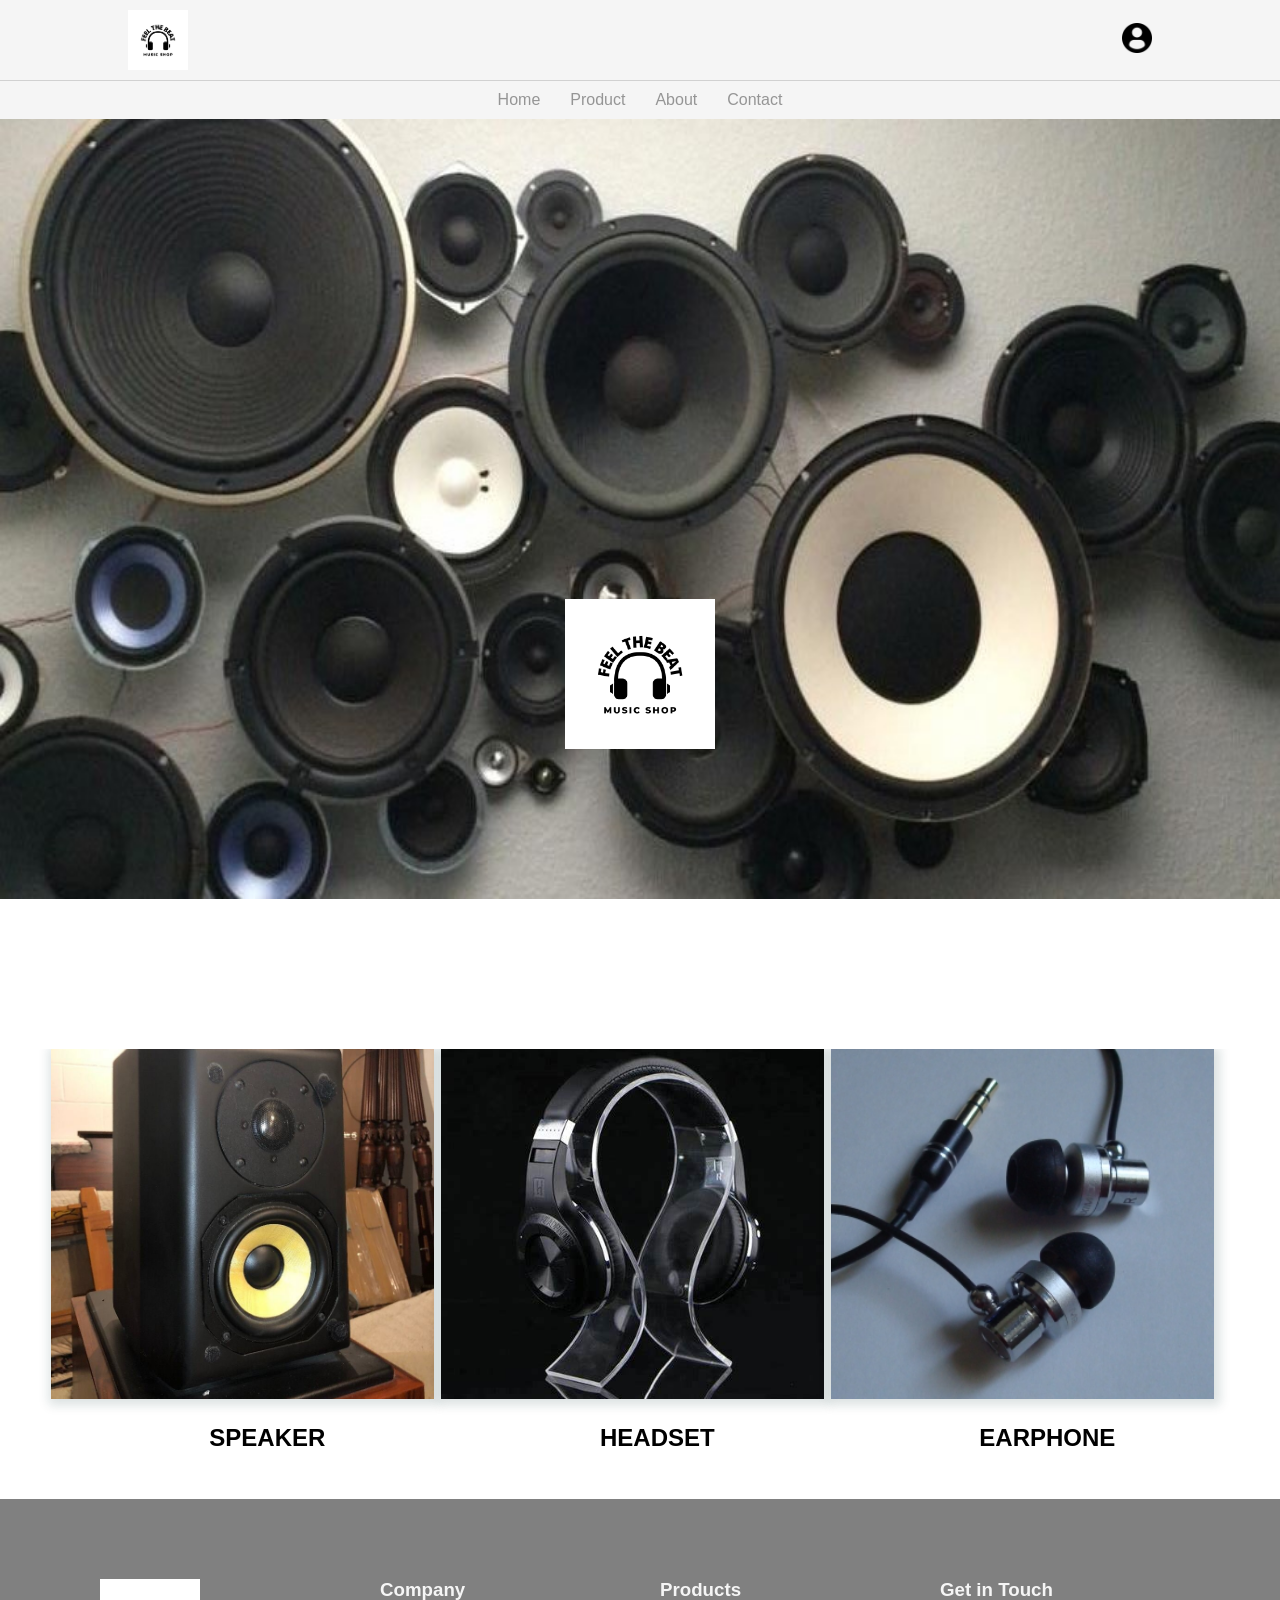
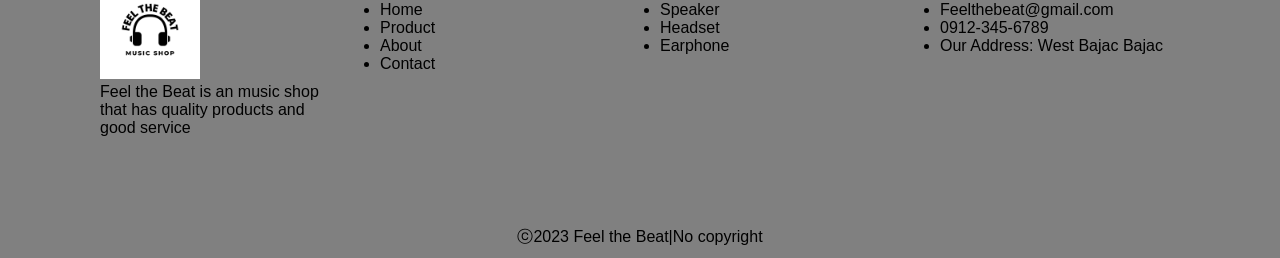
<file: index.html>
<!DOCTYPE html>
<html lang="en">
<head>
    <meta charset="UTF-8">
    <meta http-equiv="X-UA-Compatible" content="IE=edge">
    <meta name="viewport" content="width=device-width, initial-scale=1.0">
    <title>Feel the Beat</title>

    <link rel="stylesheet" href="css/home.css">
</head>
<body>
    
    
    <nav class="navbar"></nav>

    <header class="hero-section">
        <div class="content">
            <img src="img/header.jpg" class="background" alt="">
            <img src="img/logo.png" class="logo" alt="">
        </div>
    </header>

    <section class="product">
        <div class="product-container">
            <div class="product-card">
                <div class="product-image">
                    <img src="img/speaker1.jpg" class="product-thumb" alt="">
                    <button class="card-btn"> <a href="speaker.html" >go to speakers</a></button>
                </div>
                <div class="product-info">
                    <h2 class="product-brand">SPEAKER</h2>
                </div>
            </div>


            <div class="product-card">
                <div class="product-image">
                    <img src="img/headset1.jpg" class="product-thumb" alt="">
                    <button class="card-btn"><a href="headset.html">go to headset</a></button>
                </div>
                <div class="product-info">
                    <h2 class="product-brand">headset</h2>
                </div>
            </div>


             <div class="product-card">
                <div class="product-image">
                    <img src="img/earphone1.jpg" class="product-thumb" alt="">
                    <button class="card-btn"><a href="earphone.html" >go to earphone</a></button>
                </div>
                <div class="product-info">
                    <h2 class="product-brand">earphone</h2>
                </div>
            </div>


        </div>
    </section>

    <script src="js/nav.js"></script>
    
    <footer>
        <div class="footer-content container">
            <div class="col">
                <img src="img/logo.png" class="hatdog" alt="">
                <p>Feel the Beat is an music shop that has quality products and good service</p>
            </div>
            <div class="col">
                <h3>Company</h3>
                <ul>
                    <li>Home</li>
                    <li>Product</li>
                    <li>About</li>
                    <li>Contact</li>
                </ul>
            </div>
            <div class="col">
                <h3>Products</h3>
                <ul>
                    <li>Speaker</li>
                    <li>Headset</li>
                    <li>Earphone</li>
                </ul>
            </div>
            <div class="col">
                <h3>Get in Touch</h3>
                <ul>
                    <li>Feelthebeat@gmail.com</li>
                    <li>0912-345-6789</li>
                    <li>Our Address: West Bajac Bajac</li>
                </ul>
            </div>
        </div>
        <div class="copyright container">
            <p>ⓒ2023 Feel the Beat|No copyright</p>
        </div>
        
    </footer>

</body>
</html>
</file>
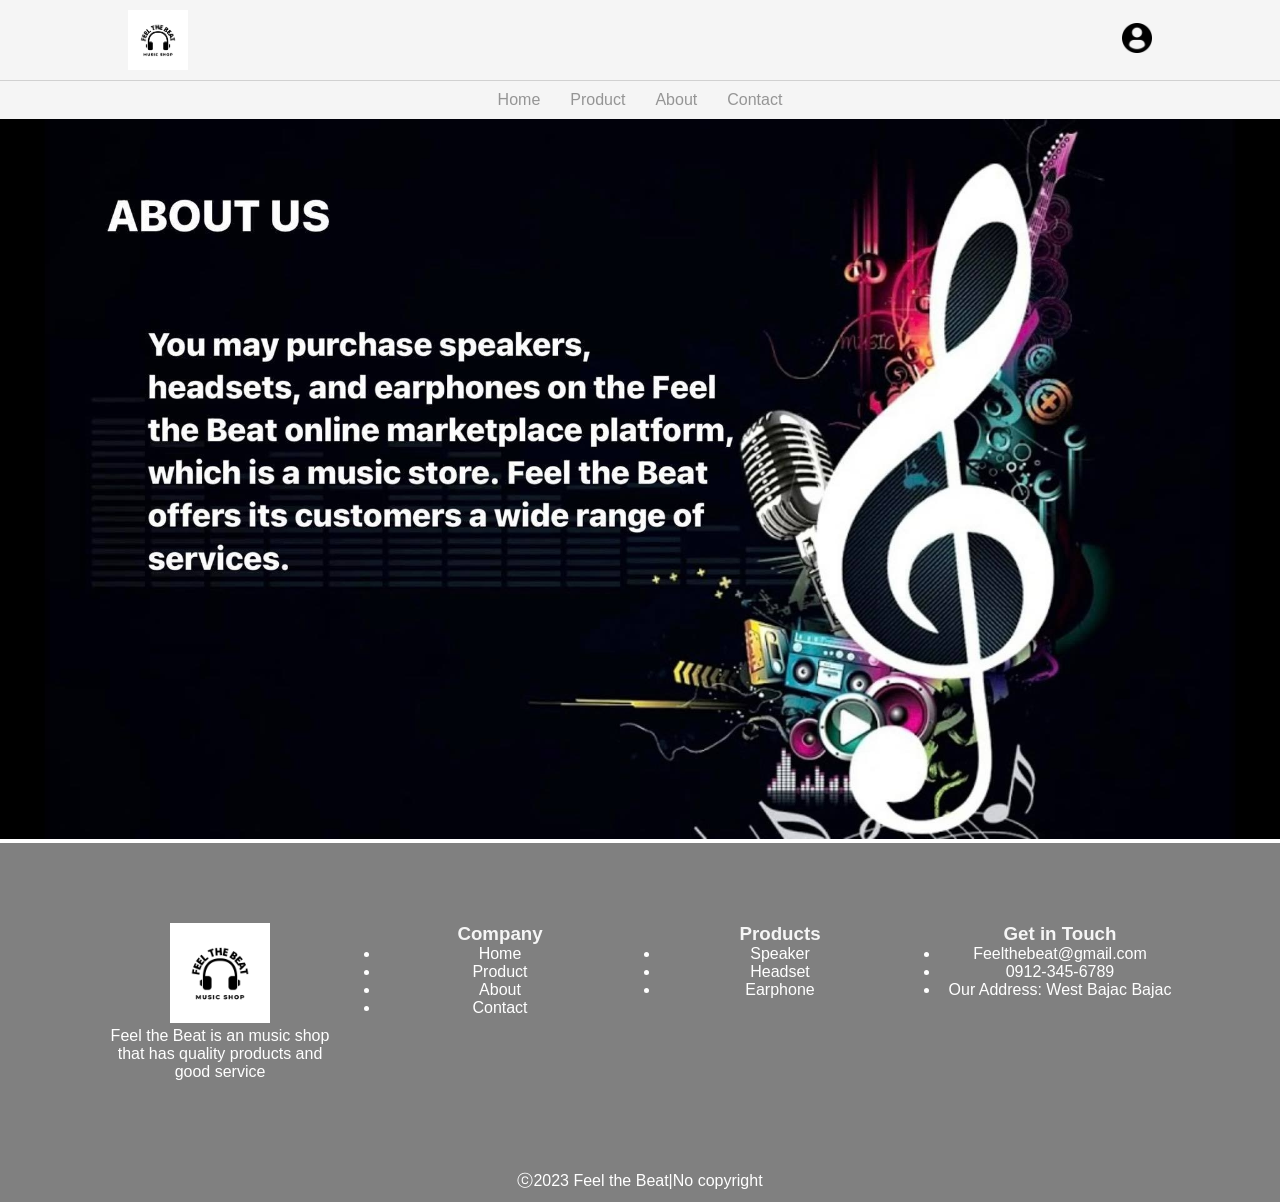
<file: about.html>
<!DOCTYPE html>
<html lang="en">
<head>
    <meta charset="UTF-8">
    <meta http-equiv="X-UA-Compatible" content="IE=edge">
    <meta name="viewport" content="width=device-width, initial-scale=1.0">
    <title>Feel the Rhythm</title>

    <link rel="stylesheet" href="css/home.css">
    <link rel="stylesheet" href="css/about.css">

</head>
<body>
        
    
    <nav class="navbar"></nav>

    <div class="container">
        <img src="img/music.jpg" alt="music" style="width:100%;">

    <script src="js/nav.js"></script>
    
    <footer>
        <div class="footer-content container">
            <div class="col">
                <img src="img/logo.png" class="hatdog" alt="">
                <p>Feel the Beat is an music shop that has quality products and good service</p>
            </div>
            <div class="col">
                <h3>Company</h3>
                <ul>
                    <li>Home</li>
                    <li>Product</li>
                    <li>About</li>
                    <li>Contact</li>
                </ul>
            </div>
            <div class="col">
                <h3>Products</h3>
                <ul>
                    <li>Speaker</li>
                    <li>Headset</li>
                    <li>Earphone</li>
                </ul>
            </div>
            <div class="col">
                <h3>Get in Touch</h3>
                <ul>
                    <li>Feelthebeat@gmail.com</li>
                    <li>0912-345-6789</li>
                    <li>Our Address: West Bajac Bajac</li>
                </ul>
            </div>
        </div>
        <div class="copyright container">
            <p>ⓒ2023 Feel the Beat|No copyright</p>
        </div>
        
    </footer>

</body>
</html>
</file>
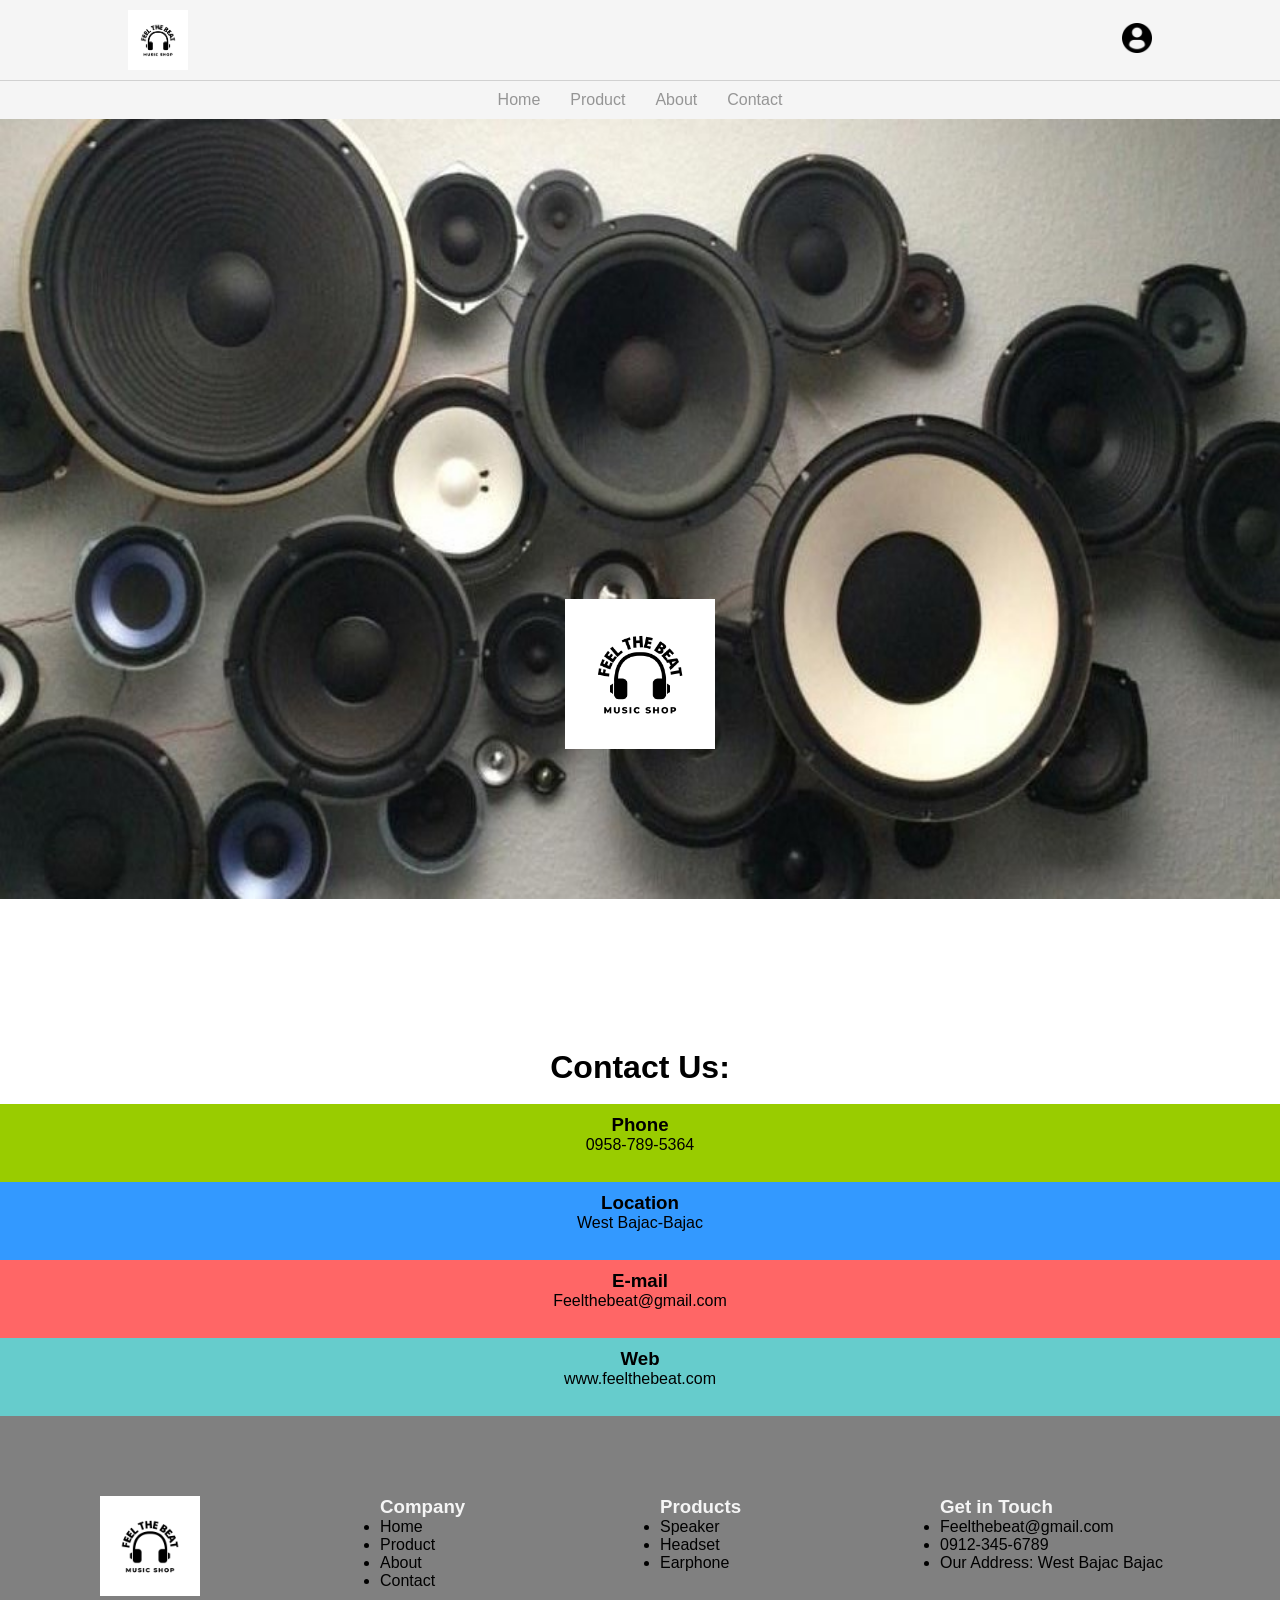
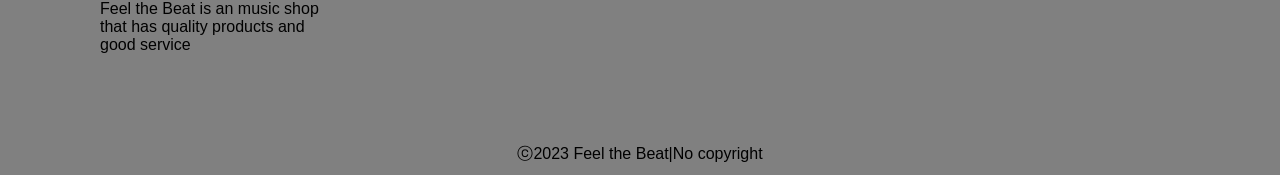
<file: contact.html>
<!DOCTYPE html>
<html lang="en">
<head>
    <meta charset="UTF-8">
    <meta http-equiv="X-UA-Compatible" content="IE=edge">
    <meta name="viewport" content="width=device-width, initial-scale=1.0">
    <title>Feel the Rhythm</title>

    <link rel="stylesheet" href="css/home.css">
    <link rel="stylesheet" href="css/contact.css">

</head>
<body>
    <nav class="navbar"></nav>
    <header class="hero-section">
        <div class="content">
            <img src="img/header.jpg" class="background" alt="">
            <img src="img/logo.png" class="logo" alt="">
        </div>
    </header>
    <div class="contact">
        <h1>Contact Us:</h1><br>
            <div class="row text-center">
                <div class="col-sm-3 col-xs-6 first-box">
                <h1><span class="glyphicon glyphicon-earphone"></span></h1>
                <h3>Phone</h3>
                <p>0958-789-5364</p><br>
            </div>
            <div class="col-sm-3 col-xs-6 second-box">
                <h1><span class="glyphicon glyphicon-home"></span></h1>
                <h3>Location</h3>
                <p>West Bajac-Bajac</p><br>
            </div>
            <div class="col-sm-3 col-xs-6 third-box">
                <h1><span class="glyphicon glyphicon-send"></span></h1>
                <h3>E-mail</h3>
                <p>Feelthebeat@gmail.com</p><br>
            </div>
            <div class="col-sm-3 col-xs-6 fourth-box">
                <h1><span class="glyphicon glyphicon-leaf"></span></h1>
                <h3>Web</h3>
                <p>www.feelthebeat.com</p><br>
            </div>
            </div>
        </div>
    
    <script src="js/nav.js"></script>
    <footer>
        <div class="footer-content container">
            <div class="col">
                <img src="img/logo.png" class="hatdog" alt="">
                <p>Feel the Beat is an music shop that has quality products and good service</p>
            </div>
            <div class="col">
                <h3>Company</h3>
                <ul>
                    <li>Home</li>
                    <li>Product</li>
                    <li>About</li>
                    <li>Contact</li>
                </ul>
            </div>
            <div class="col">
                <h3>Products</h3>
                <ul>
                    <li>Speaker</li>
                    <li>Headset</li>
                    <li>Earphone</li>
                </ul>
            </div>
            <div class="col">
                <h3>Get in Touch</h3>
                <ul>
                    <li>Feelthebeat@gmail.com</li>
                    <li>0912-345-6789</li>
                    <li>Our Address: West Bajac Bajac</li>
                </ul>
            </div>
        </div>
        <div class="copyright container">
            <p>ⓒ2023 Feel the Beat|No copyright</p>
        </div>
        
    </footer>

</body>
</html>
</file>
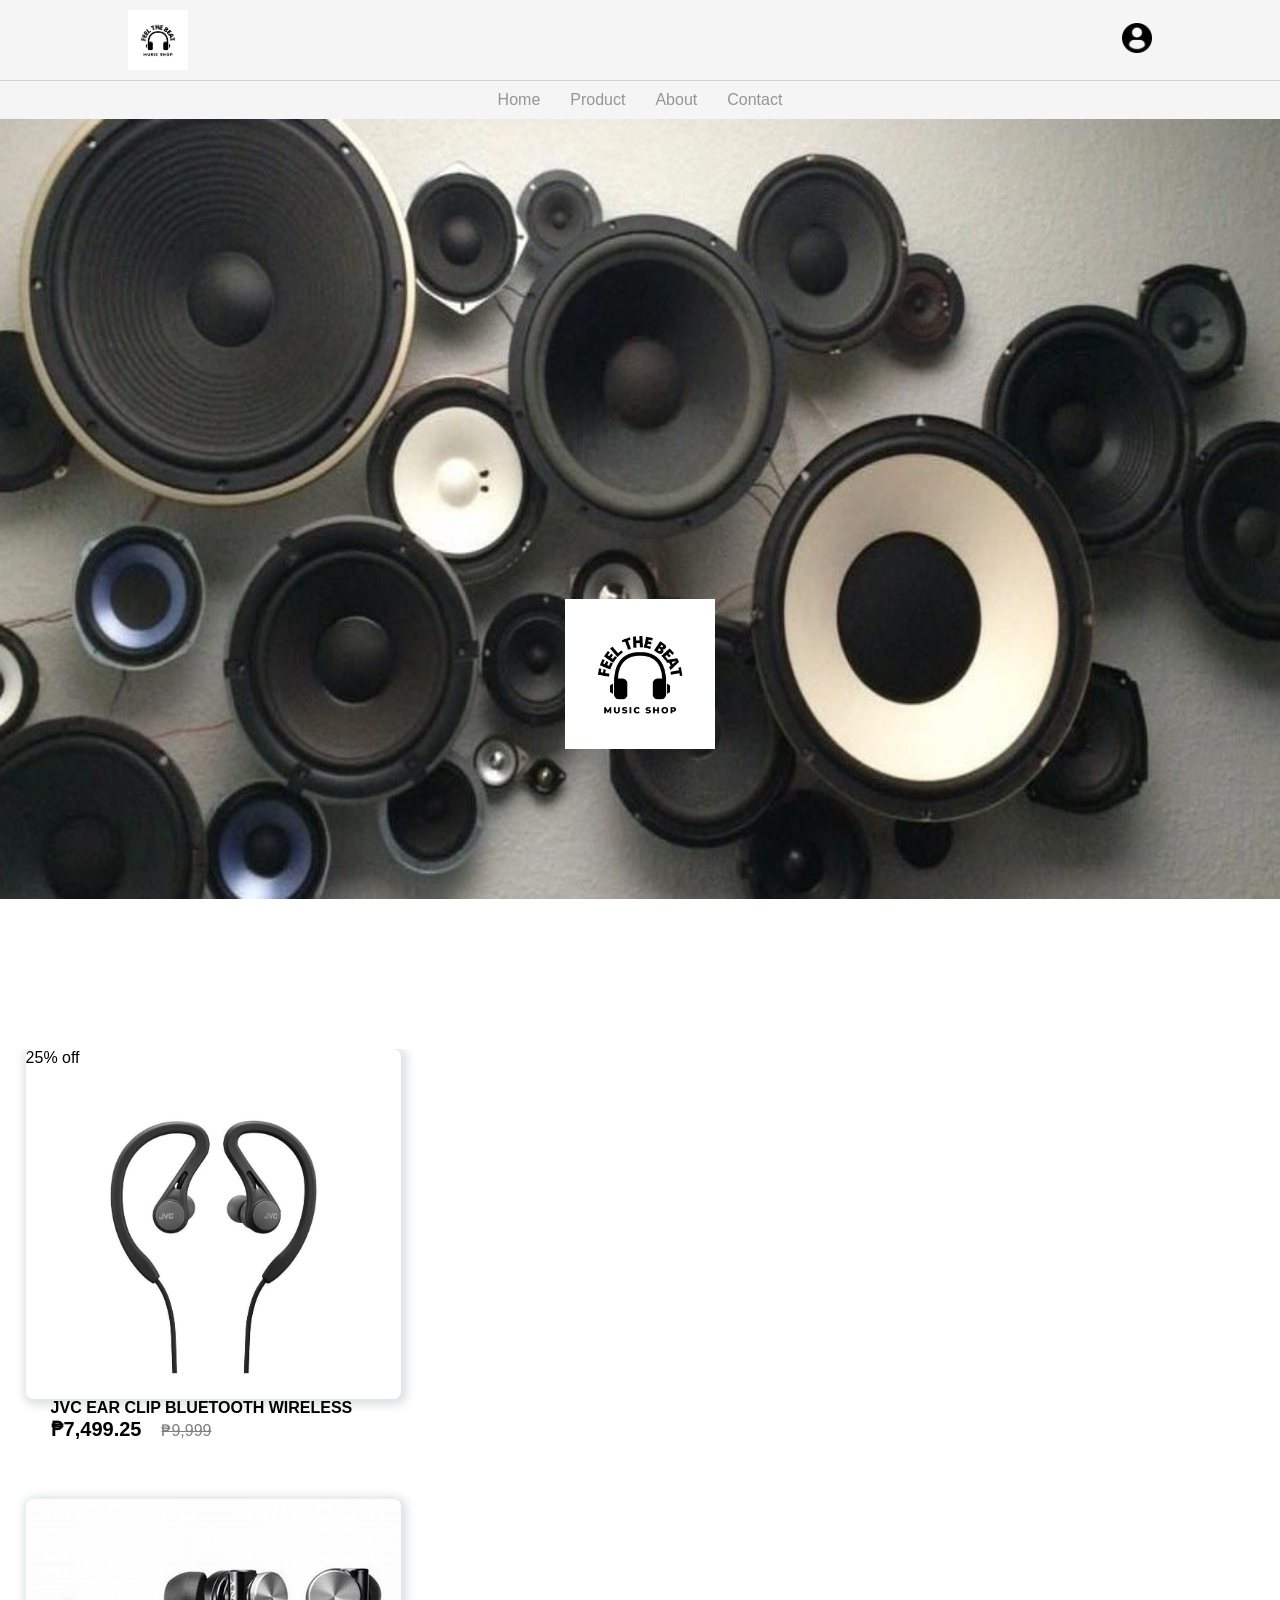
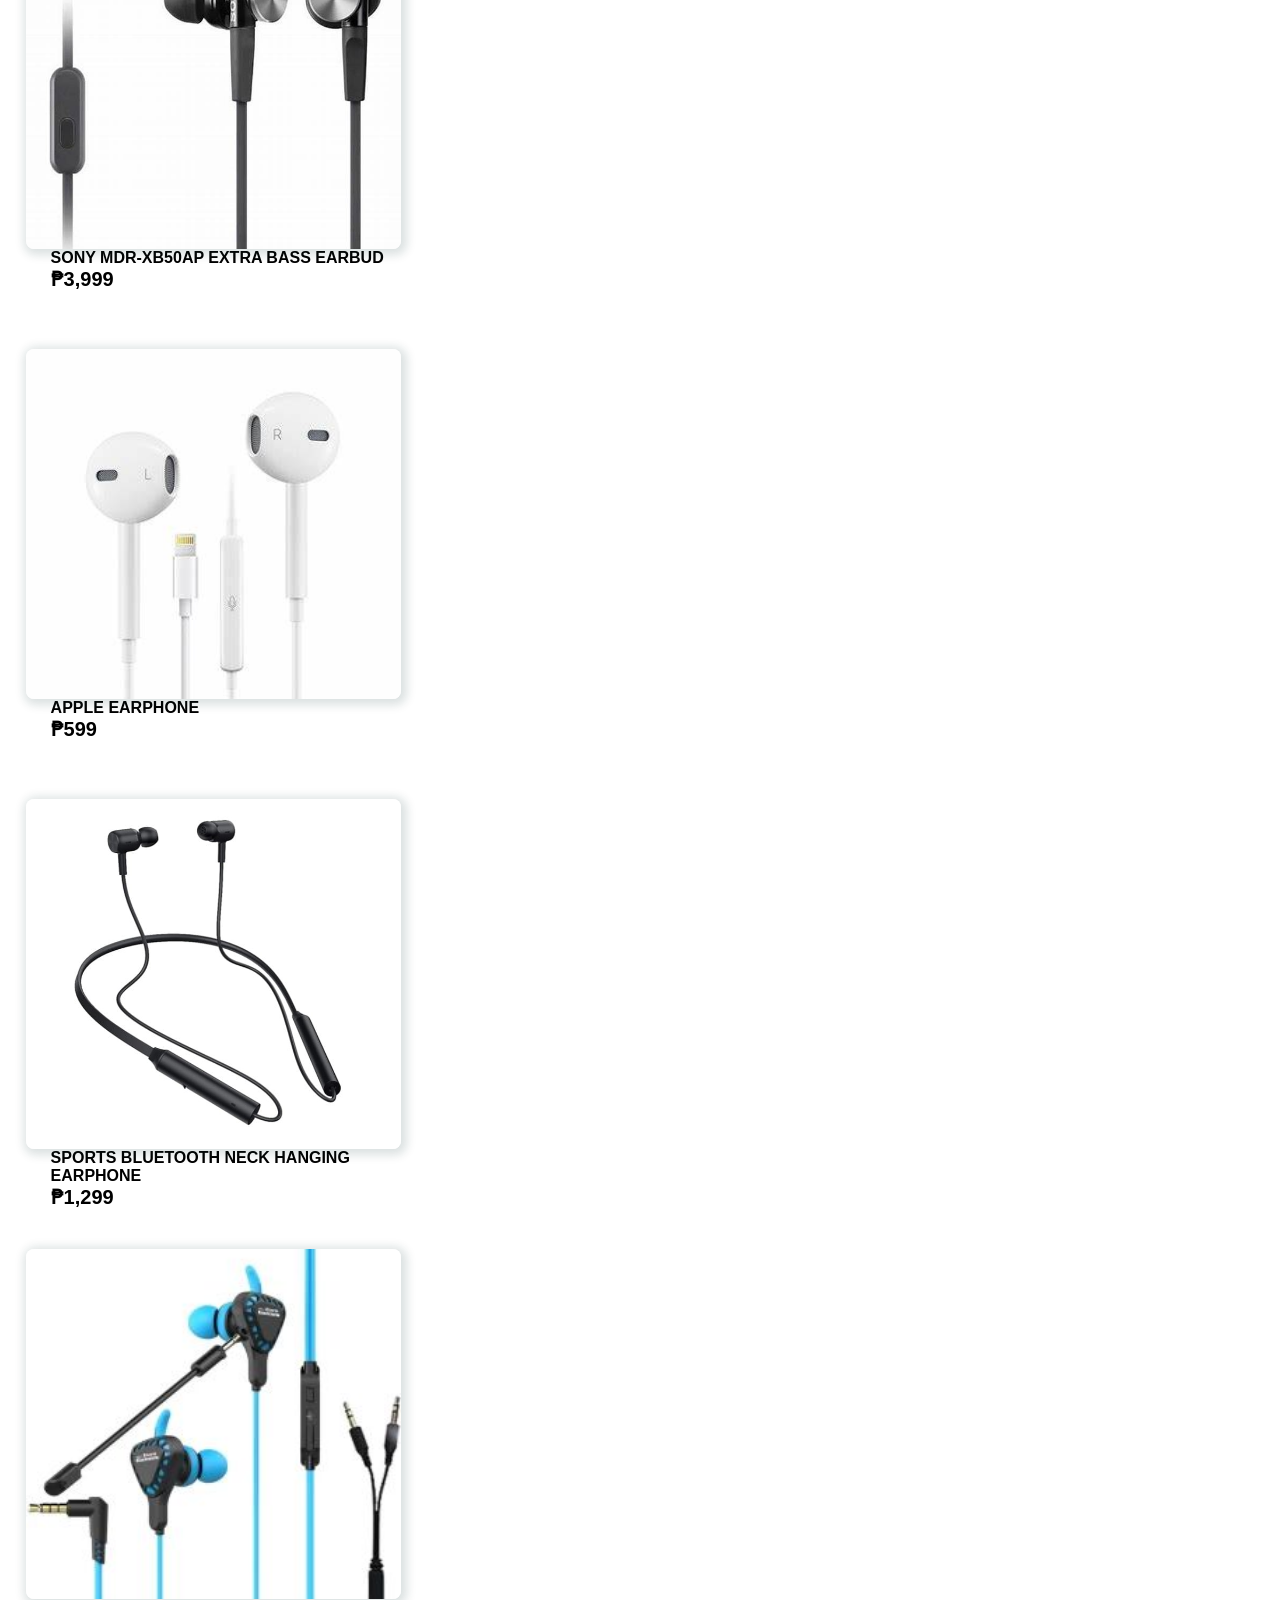
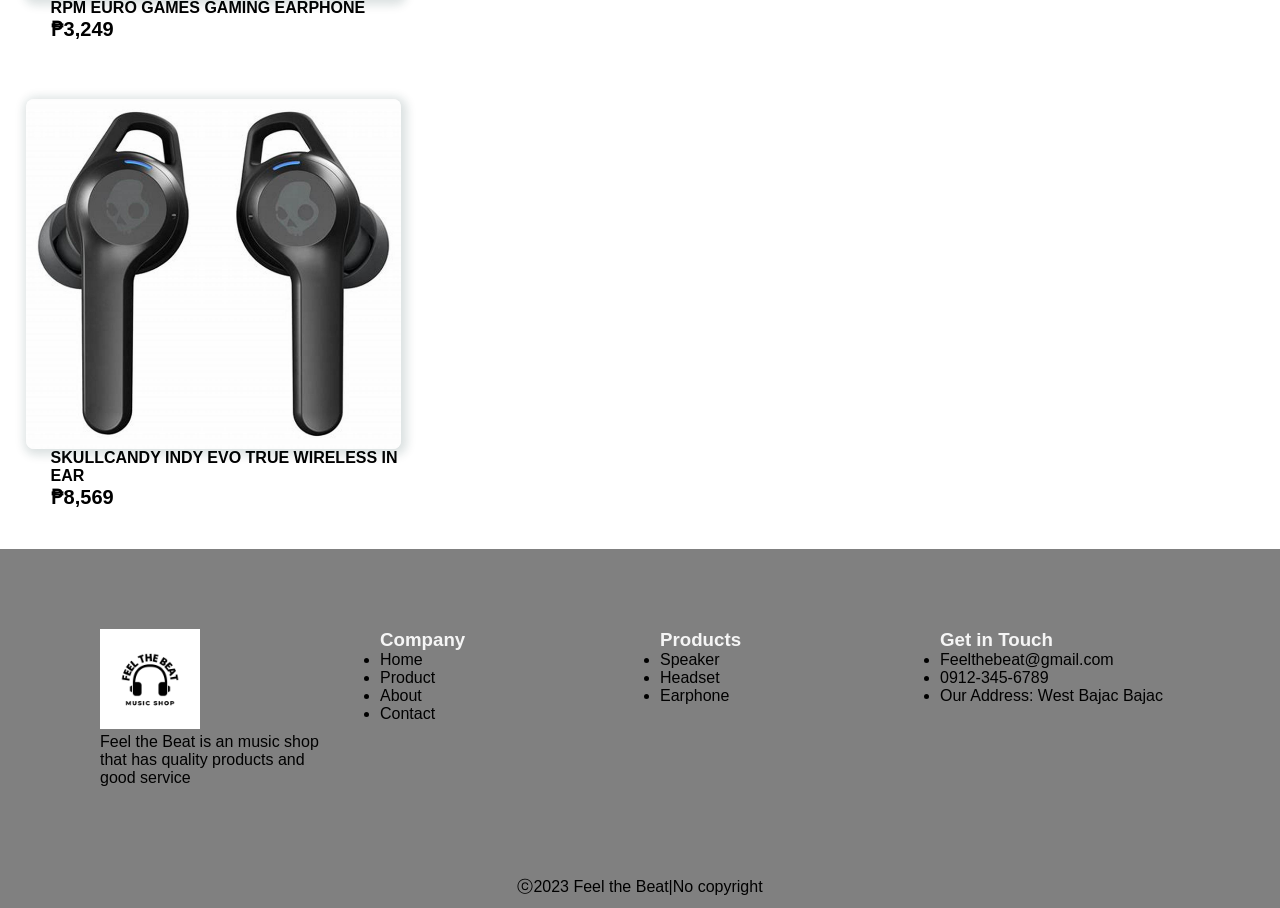
<file: earphone.html>
<!DOCTYPE html>
<html lang="en">
<head>
    <meta charset="UTF-8">
    <meta http-equiv="X-UA-Compatible" content="IE=edge">
    <meta name="viewport" content="width=device-width, initial-scale=1.0">
    <title>Feel the Rhythm</title>

    <link rel="stylesheet" href="css/home.css">
    <link rel="stylesheet" href="css/speaker.css">

</head>
<body>
        
    
    <nav class="navbar"></nav>

    <header class="hero-section">
        <div class="content">
            <img src="img/header.jpg" class="background" alt="">
            <img src="img/logo.png" class="logo" alt="">
        </div>
    </header>

    <section class="product">

        <!--Earphone to ser!!!!-->
        
        <div class="product-container">
            <div class="product-card">
                <div class="product-img">
                    <span class="discount-tag">25% off</span>
                    <img src="img/earphone.jpg" class="product-thumb" alt="">
                    <button class="card-btn"> <a href="success.html" >Buy now</a></button>
                </div>
                <div class="product-info">
                    <h4 class="product-brand">JVC Ear Clip Bluetooth Wireless</h4>
                    <span class="price">₱7,499.25</span><span class="actual-price">₱9,999</span>
                </div>
            </div>
            <div class="product-card">
                <div class="product-img">
                    <img src="img/earphone2.jpg" class="product-thumb" alt="">
                    <button class="card-btn"><a href="success.html">Buy now</a></button>
                </div>
                <div class="product-info">
                    <h4 class="product-brand">Sony MDR-XB50AP Extra Bass Earbud</h4>
                    <span class="price">₱3,999</span>
                </div>
            </div>
             <div class="product-card">
                <div class="product-img">
                    <img src="img/earphone3.jpg" class="product-thumb" alt="">
                    <button class="card-btn"><a href="success.html" >Buy now</a></button>
                </div>
                <div class="product-info">
                    <h4 class="product-brand">Apple Earphone </h4>
                    <span class="price">₱599</span>
                </div>
            </div>
            <div class="product-card">
                <div class="product-img">
                    <img src="img/earphone4.jpg" class="product-thumb" alt="">
                    <button class="card-btn"><a href="success.html" >Buy now</a></button>
                </div>
                <div class="product-info">
                    <h4 class="product-brand">Sports Bluetooth Neck Hanging Earphone</h4>
                    <span class="price">₱1,299</span>
                </div>
            </div>
            <div class="product-card">
                <div class="product-img">
                    <img src="img/earphone5.jpg" class="product-thumb" alt="">
                    <button class="card-btn"><a href="success.html" >Buy now</a></button>
                </div>
                <div class="product-info">
                    <h4 class="product-brand">RPM Euro Games Gaming Earphone</h4>
                    <span class="price">₱3,249</span>
                </div>
            </div>
            <div class="product-card">
                <div class="product-img">
                    <img src="img/earphone6.jpg" class="product-thumb" alt="">
                    <button class="card-btn"><a href="success.html" >Buy now</a></button>
                </div>
                <div class="product-info">
                    <h4 class="product-brand">Skullcandy Indy Evo True Wireless In Ear</h4>
                    <span class="price">₱8,569</span>
                </div>
            </div>
        </div>
    </section>



    <script src="js/nav.js"></script>
    <footer>
        <div class="footer-content container">
            <div class="col">
                <img src="img/logo.png" class="hatdog" alt="">
                <p>Feel the Beat is an music shop that has quality products and good service</p>
            </div>
            <div class="col">
                <h3>Company</h3>
                <ul>
                    <li>Home</li>
                    <li>Product</li>
                    <li>About</li>
                    <li>Contact</li>
                </ul>
            </div>
            <div class="col">
                <h3>Products</h3>
                <ul>
                    <li>Speaker</li>
                    <li>Headset</li>
                    <li>Earphone</li>
                </ul>
            </div>
            <div class="col">
                <h3>Get in Touch</h3>
                <ul>
                    <li>Feelthebeat@gmail.com</li>
                    <li>0912-345-6789</li>
                    <li>Our Address: West Bajac Bajac</li>
                </ul>
            </div>
        </div>
        <div class="copyright container">
            <p>ⓒ2023 Feel the Beat|No copyright</p>
        </div>
        
    </footer>

</body>
</html>
</file>
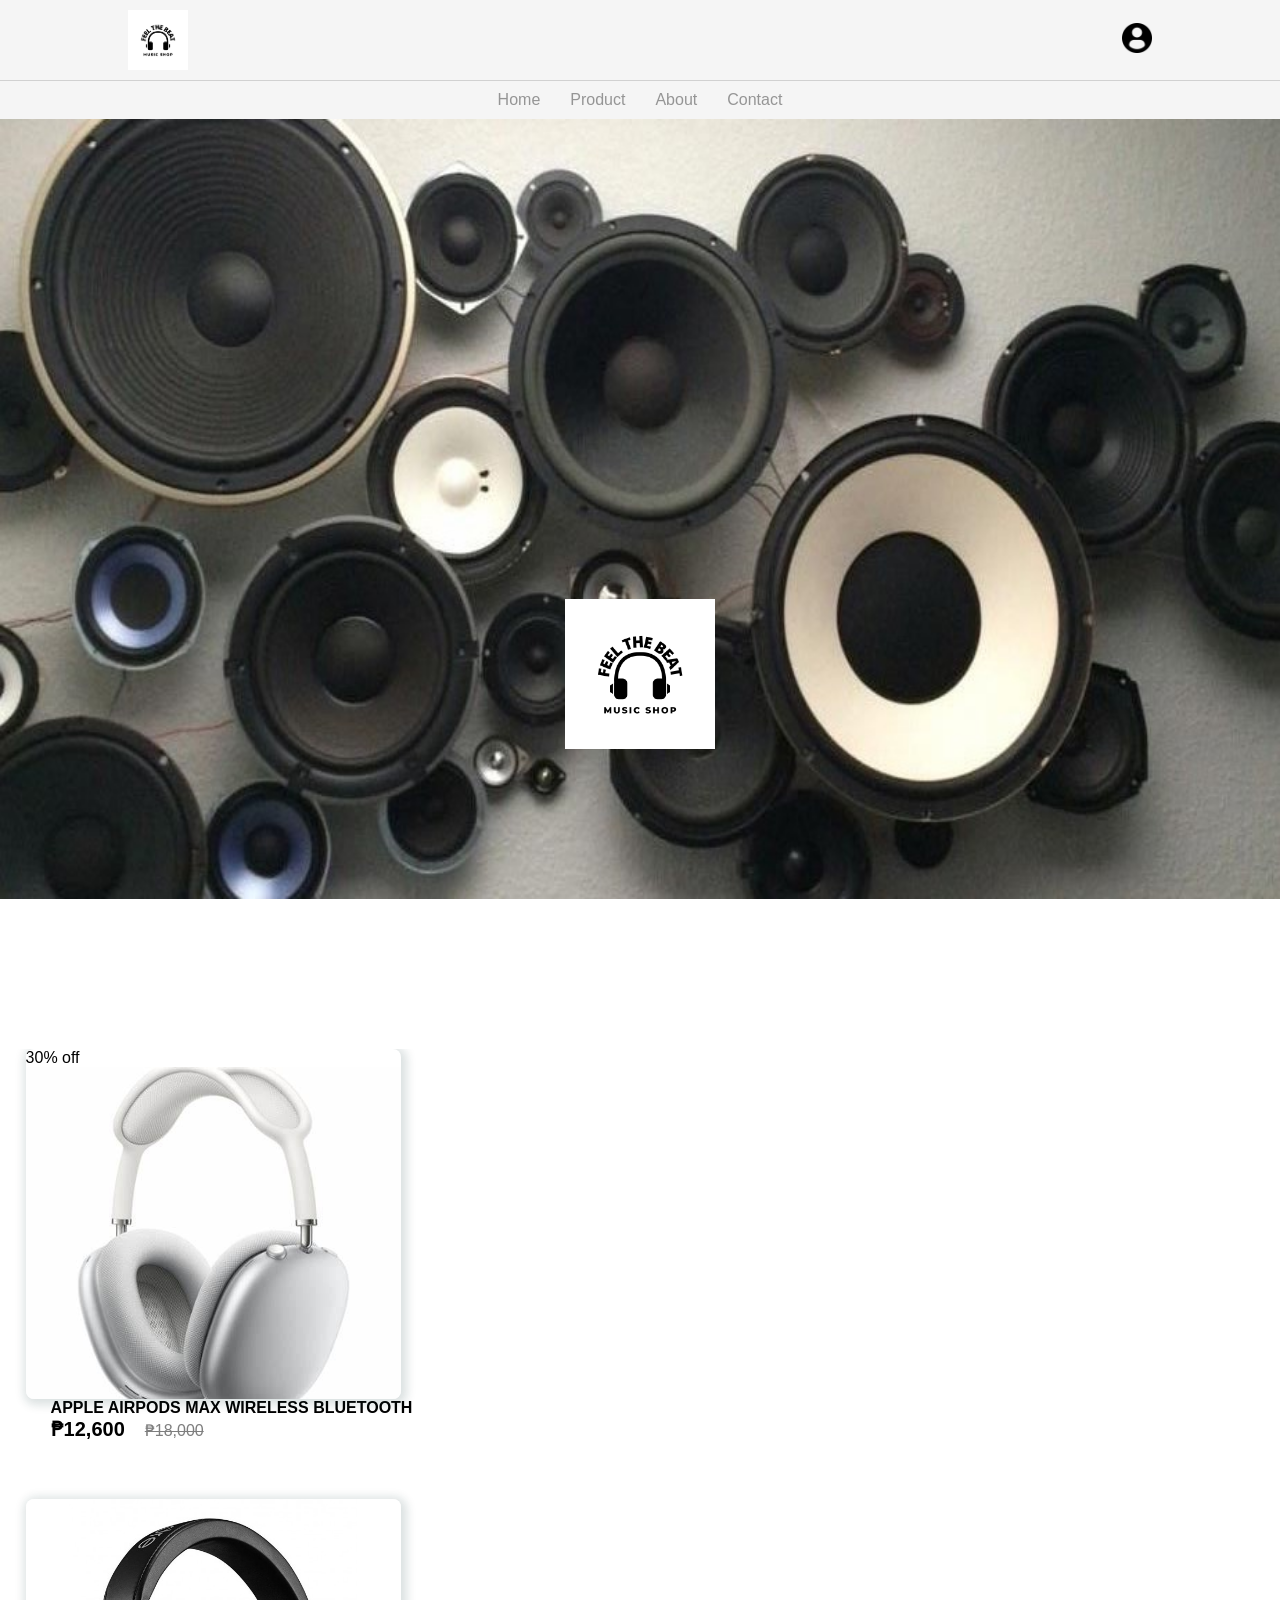
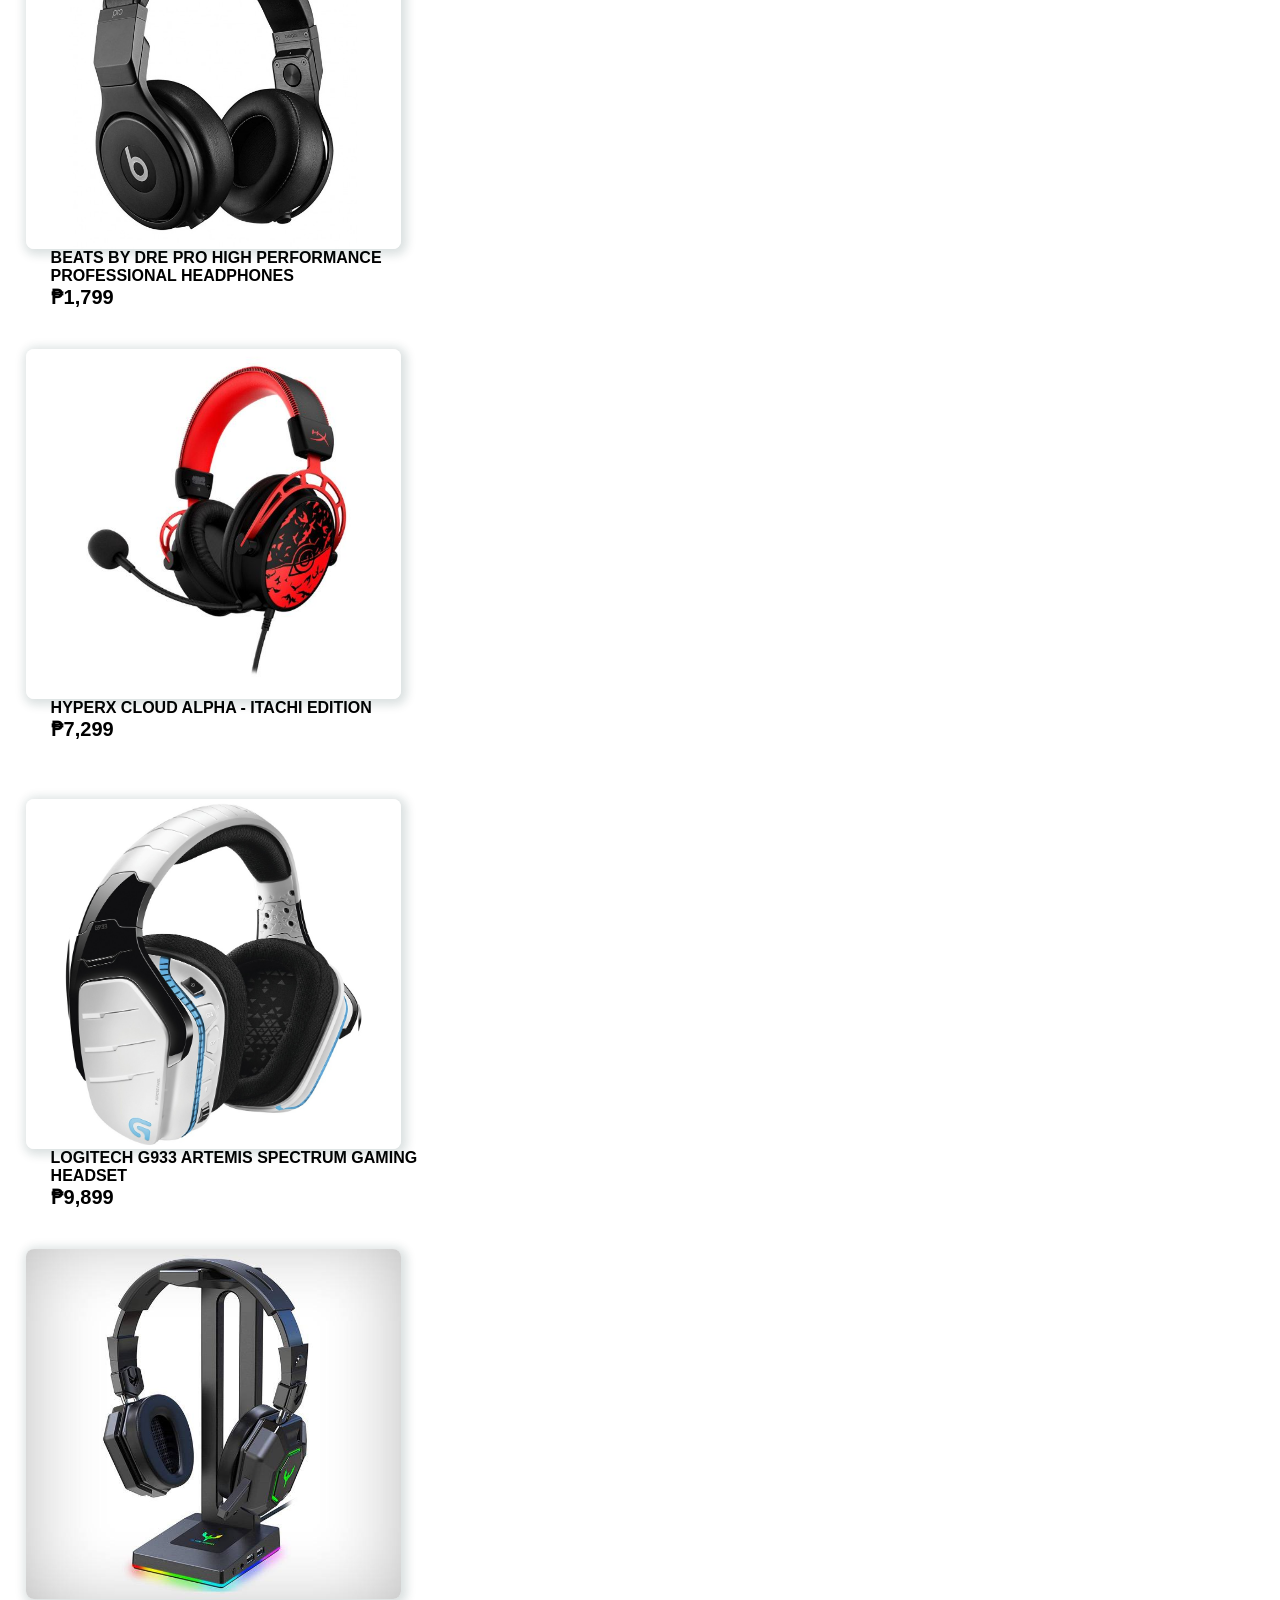
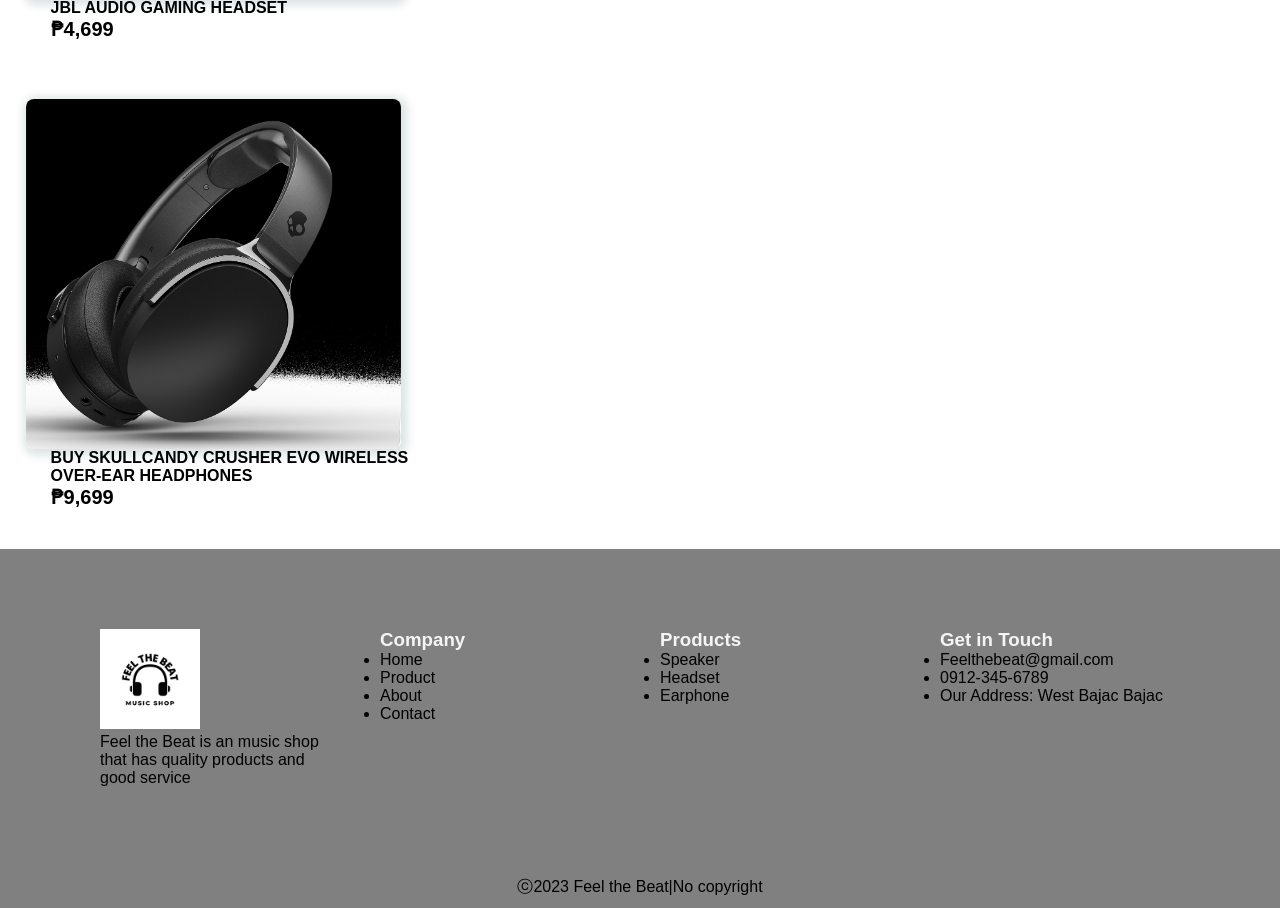
<file: headset.html>
<!DOCTYPE html>
<html lang="en">
<head>
    <meta charset="UTF-8">
    <meta http-equiv="X-UA-Compatible" content="IE=edge">
    <meta name="viewport" content="width=device-width, initial-scale=1.0">
    <title>Feel the Beat</title>

    <link rel="stylesheet" href="css/home.css">
    <link rel="stylesheet" href="css/speaker.css">

</head>
<body>
        
    
    <nav class="navbar"></nav>

    <header class="hero-section">
        <div class="content">
            <img src="img/header.jpg" class="background" alt="">
            <img src="img/logo.png" class="logo" alt="">
        </div>
    </header>

    <section class="product">

        <!--Eto naman headset!!-->
        
        <div class="product-container">
            <div class="product-card">
                <div class="product-img">
                    <span class="discount-tag">30% off</span>
                    <img src="img/headset.jpg" class="product-thumb" alt="">
                    <button class="card-btn"> <a href="success.html" >Buy now</a></button>
                </div>
                <div class="product-info">
                    <h4 class="product-brand">APPLE AirPods Max Wireless Bluetooth</h4>
                    <span class="price">₱12,600</span><span class="actual-price">₱18,000</span>
                </div>
            </div>
            <div class="product-card">
                <div class="product-img">
                    <img src="img/headset2.jpg" class="product-thumb" alt="">
                    <button class="card-btn"><a href="success.html">Buy now</a></button>
                </div>
                <div class="product-info">
                    <h4 class="product-brand">Beats by Dre Pro High Performance Professional Headphones</h4>
                    <span class="price">₱1,799</span>
                </div>
            </div>
             <div class="product-card">
                <div class="product-img">
                    <img src="img/headset3.jpg" class="product-thumb" alt="">
                    <button class="card-btn"><a href="success.html" >Buy now</a></button>
                </div>
                <div class="product-info">
                    <h4 class="product-brand">HyperX Cloud Alpha - Itachi Edition</h4>
                    <span class="price">₱7,299</span>
                </div>
            </div>
            <div class="product-card">
                <div class="product-img">
                    <img src="img/headset4.jpg" class="product-thumb" alt="">
                    <button class="card-btn"><a href="success.html" >Buy now</a></button>
                </div>
                <div class="product-info">
                    <h4 class="product-brand">Logitech G933 Artemis Spectrum Gaming Headset</h4>
                    <span class="price">₱9,899</span>
                </div>
            </div>
            <div class="product-card">
                <div class="product-img">
                    <img src="img/headset5.jpg" class="product-thumb" alt="">
                    <button class="card-btn"><a href="success.html" >Buy now</a></button>
                </div>
                <div class="product-info">
                    <h4 class="product-brand">Jbl Audio Gaming Headset</h4>
                    <span class="price">₱4,699</span>
                </div>
            </div>
            <div class="product-card">
                <div class="product-img">
                    <img src="img/headset6.jpg" class="product-thumb" alt="">
                    <button class="card-btn"><a href="success.html" >Buy now</a></button>
                </div>
                <div class="product-info">
                    <h4 class="product-brand">Buy Skullcandy Crusher Evo Wireless Over-Ear Headphones</h4>
                    <span class="price">₱9,699</span>
                </div>
            </div>
        </div>
    </section>



    <script src="js/nav.js"></script>
    <footer>
        <div class="footer-content container">
            <div class="col">
                <img src="img/logo.png" class="hatdog" alt="">
                <p>Feel the Beat is an music shop that has quality products and good service</p>
            </div>
            <div class="col">
                <h3>Company</h3>
                <ul>
                    <li>Home</li>
                    <li>Product</li>
                    <li>About</li>
                    <li>Contact</li>
                </ul>
            </div>
            <div class="col">
                <h3>Products</h3>
                <ul>
                    <li>Speaker</li>
                    <li>Headset</li>
                    <li>Earphone</li>
                </ul>
            </div>
            <div class="col">
                <h3>Get in Touch</h3>
                <ul>
                    <li>Feelthebeat@gmail.com</li>
                    <li>0912-345-6789</li>
                    <li>Our Address: West Bajac Bajac</li>
                </ul>
            </div>
        </div>
        <div class="copyright container">
            <p>ⓒ2023 Feel the Beat|No copyright</p>
        </div>
        
    </footer>

</body>
</html>
</file>
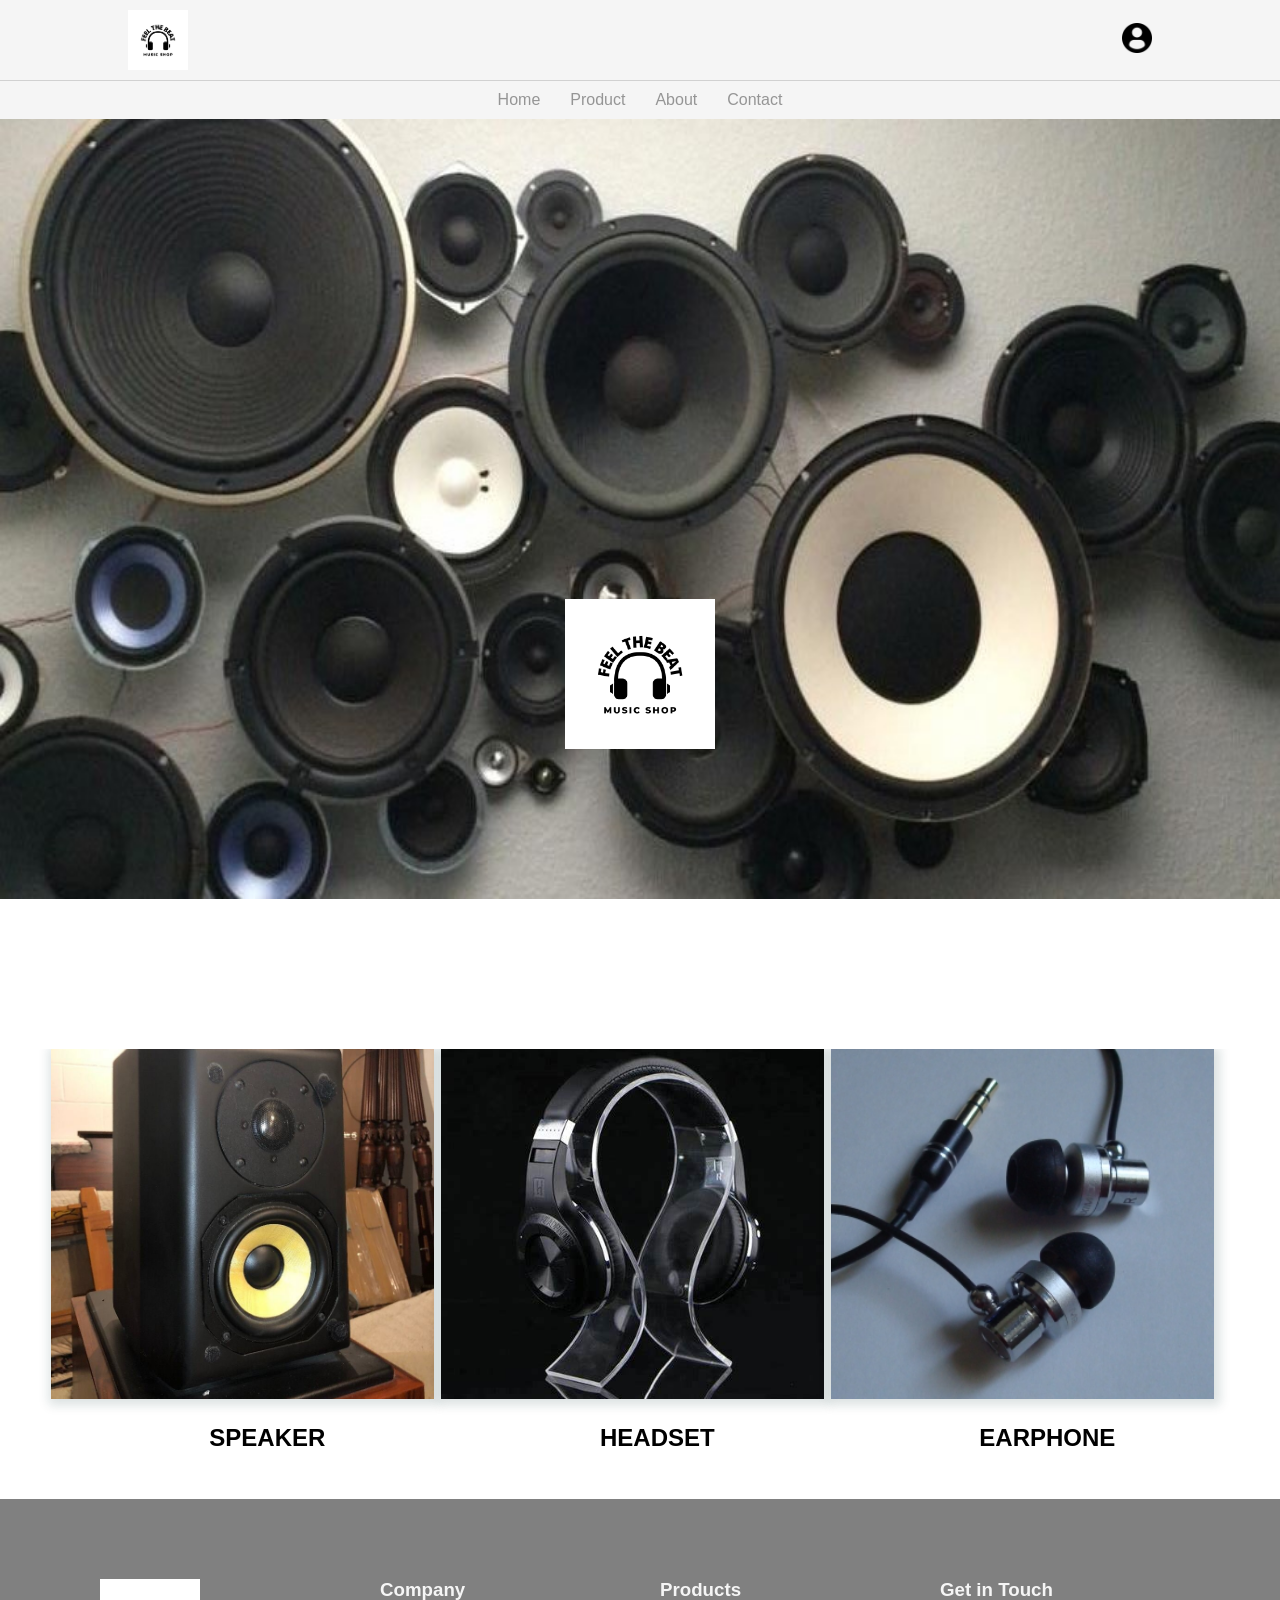
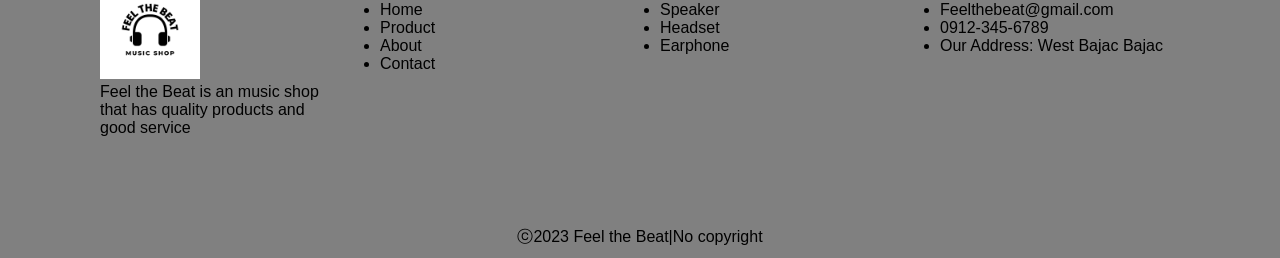
<file: home.html>
<!DOCTYPE html>
<html lang="en">
<head>
    <meta charset="UTF-8">
    <meta http-equiv="X-UA-Compatible" content="IE=edge">
    <meta name="viewport" content="width=device-width, initial-scale=1.0">
    <title>Feel the Beat</title>

    <link rel="stylesheet" href="css/home.css">
</head>
<body>
    
    
    <nav class="navbar"></nav>

    <header class="hero-section">
        <div class="content">
            <img src="img/header.jpg" class="background" alt="">
            <img src="img/logo.png" class="logo" alt="">
        </div>
    </header>

    <section class="product">
        <div class="product-container">
            <div class="product-card">
                <div class="product-image">
                    <img src="img/speaker1.jpg" class="product-thumb" alt="">
                    <button class="card-btn"> <a href="speaker.html" >go to speakers</a></button>
                </div>
                <div class="product-info">
                    <h2 class="product-brand">SPEAKER</h2>
                </div>
            </div>


            <div class="product-card">
                <div class="product-image">
                    <img src="img/headset1.jpg" class="product-thumb" alt="">
                    <button class="card-btn"><a href="headset.html">go to headset</a></button>
                </div>
                <div class="product-info">
                    <h2 class="product-brand">headset</h2>
                </div>
            </div>


             <div class="product-card">
                <div class="product-image">
                    <img src="img/earphone1.jpg" class="product-thumb" alt="">
                    <button class="card-btn"><a href="earphone.html" >go to earphone</a></button>
                </div>
                <div class="product-info">
                    <h2 class="product-brand">earphone</h2>
                </div>
            </div>


        </div>
    </section>

    <script src="js/nav.js"></script>
    
    <footer>
        <div class="footer-content container">
            <div class="col">
                <img src="img/logo.png" class="hatdog" alt="">
                <p>Feel the Beat is an music shop that has quality products and good service</p>
            </div>
            <div class="col">
                <h3>Company</h3>
                <ul>
                    <li>Home</li>
                    <li>Product</li>
                    <li>About</li>
                    <li>Contact</li>
                </ul>
            </div>
            <div class="col">
                <h3>Products</h3>
                <ul>
                    <li>Speaker</li>
                    <li>Headset</li>
                    <li>Earphone</li>
                </ul>
            </div>
            <div class="col">
                <h3>Get in Touch</h3>
                <ul>
                    <li>Feelthebeat@gmail.com</li>
                    <li>0912-345-6789</li>
                    <li>Our Address: West Bajac Bajac</li>
                </ul>
            </div>
        </div>
        <div class="copyright container">
            <p>ⓒ2023 Feel the Beat|No copyright</p>
        </div>
        
    </footer>

</body>
</html>
</file>
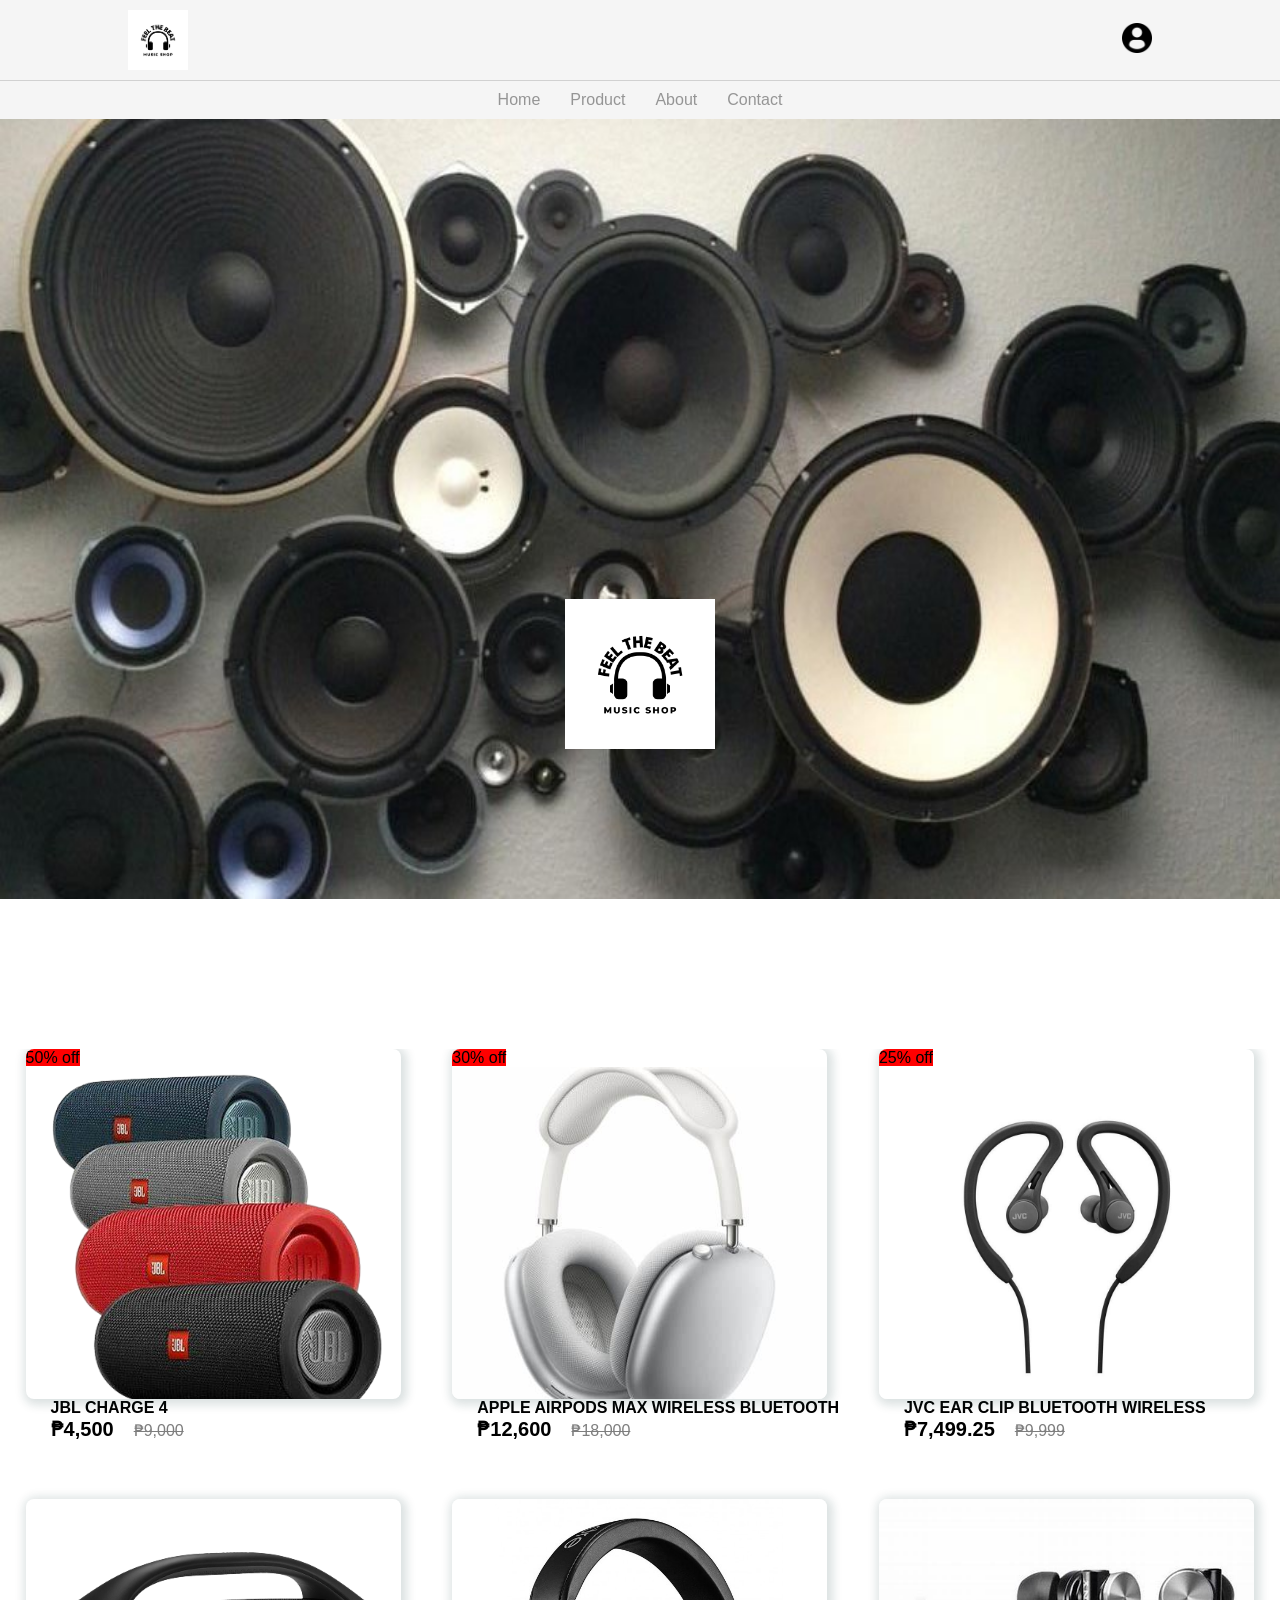
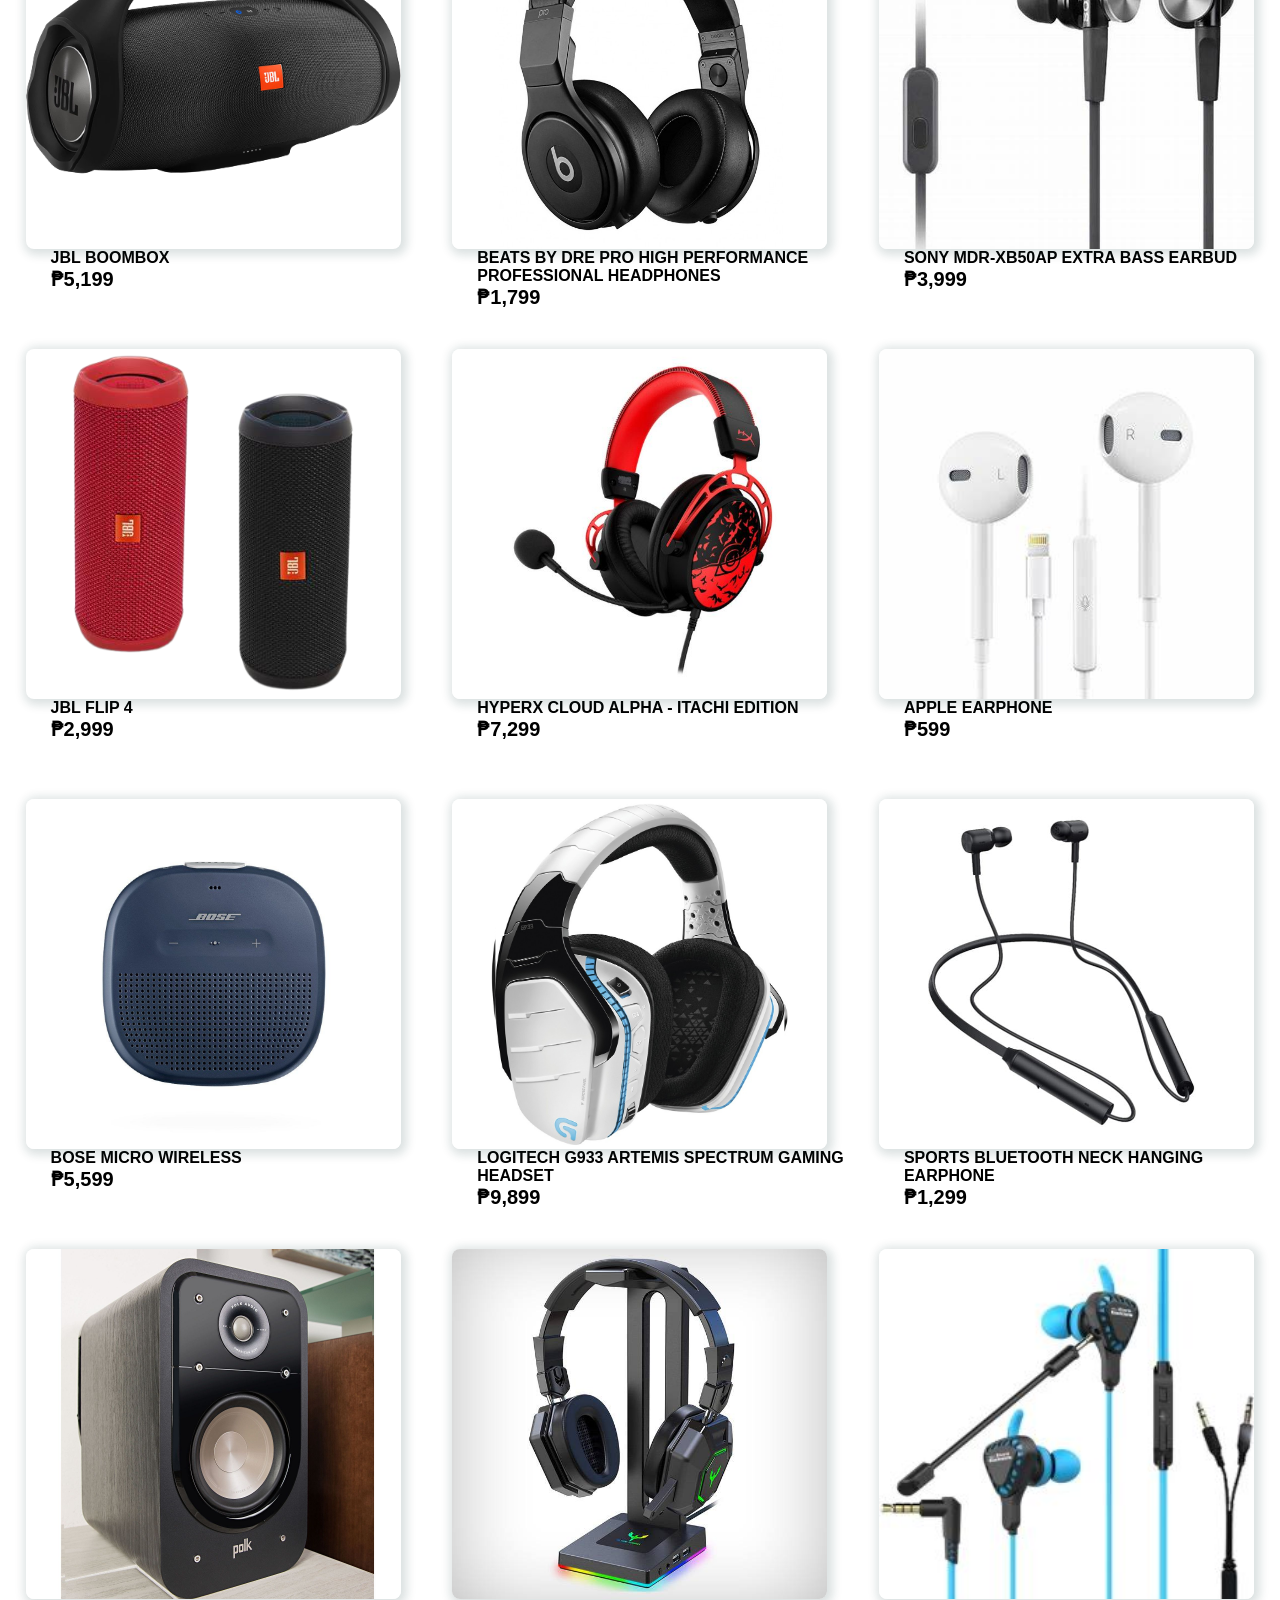
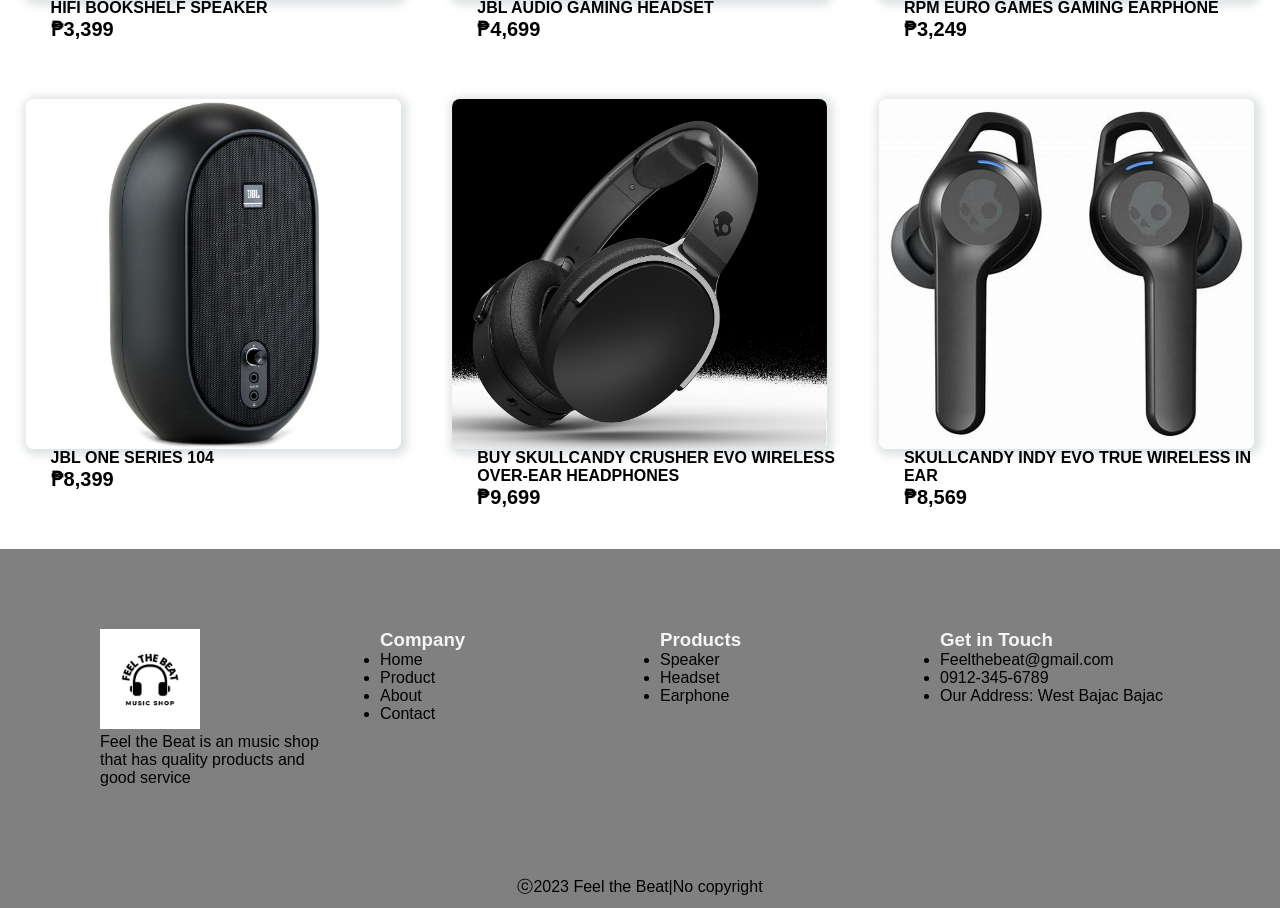
<file: product.html>
<!DOCTYPE html>
<html lang="en">
<head>
    <meta charset="UTF-8">
    <meta http-equiv="X-UA-Compatible" content="IE=edge">
    <meta name="viewport" content="width=device-width, initial-scale=1.0">
    <title>Feel the Rhythm</title>

    <link rel="stylesheet" href="css/home.css">
    <link rel="stylesheet" href="css/product.css">

</head>
<body>
        
    
    <nav class="navbar"></nav>

    <header class="hero-section">
        <div class="content">
            <img src="img/header.jpg" class="background" alt="">
            <img src="img/logo.png" class="logo" alt="">
        </div>
    </header>

    <section class="product">
        <!--speaker yarn!-->
    
        <div class="product-container">
            <div class="product-card">
                <div class="product-img">
                    <span class="discount-tag">50% off</span>
                    <img src="img/JBL1.png" class="product-thumb" alt="">
                    <button class="card-btn"> <a href="success.html" >Buy now</a></button>
                </div>
                <div class="product-info">
                    <h4 class="product-brand">JBL charge 4</h4>
                    <span class="price">₱4,500</span><span class="actual-price">₱9,000</span>
                </div>
            </div>
            <div class="product-card">
                <div class="product-img">
                    <img src="img/JBL2.png" class="product-thumb" alt="">
                    <button class="card-btn"><a href="success.html">Buy now</a></button>
                </div>
                <div class="product-info">
                    <h4 class="product-brand">JBL Boombox</h4>
                    <span class="price">₱5,199</span>
                </div>
            </div>
             <div class="product-card">
                <div class="product-img">
                    <img src="img/JBL3.png" class="product-thumb" alt="">
                    <button class="card-btn"><a href="success.html" >Buy now</a></button>
                </div>
                <div class="product-info">
                    <h4 class="product-brand">JBL flip 4</h4>
                    <span class="price">₱2,999</span>
                </div>
            </div>
            <div class="product-card">
                <div class="product-img">
                    <img src="img/BOSE4.jpg" class="product-thumb" alt="">
                    <button class="card-btn"><a href="success.html" >Buy now</a></button>
                </div>
                <div class="product-info">
                    <h4 class="product-brand">BOSE Micro Wireless</h4>
                    <span class="price">₱5,599</span>
                </div>
            </div>
            <div class="product-card">
                <div class="product-img">
                    <img src="img/speaker5.jpg" class="product-thumb" alt="">
                    <button class="card-btn"><a href="success.html" >Buy now</a></button>
                </div>
                <div class="product-info">
                    <h4 class="product-brand">HiFi Bookshelf Speaker</h4>
                    <span class="price">₱3,399</span>
                </div>
            </div>
            <div class="product-card">
                <div class="product-img">
                    <img src="img/speaker6.jpg" class="product-thumb" alt="">
                    <button class="card-btn"><a href="success.html" >Buy now</a></button>
                </div>
                <div class="product-info">
                    <h4 class="product-brand">JBL One Series 104</h4>
                    <span class="price">₱8,399</span>
                </div>
            </div>
        </div>

        <!--Eto naman headset!!-->
        
        <div class="product-container">
            <div class="product-card">
                <div class="product-img">
                    <span class="discount-tag">30% off</span>
                    <img src="img/headset.jpg" class="product-thumb" alt="">
                    <button class="card-btn"> <a href="success.html" >Buy now</a></button>
                </div>
                <div class="product-info">
                    <h4 class="product-brand">APPLE AirPods Max Wireless Bluetooth</h4>
                    <span class="price">₱12,600</span><span class="actual-price">₱18,000</span>
                </div>
            </div>
            <div class="product-card">
                <div class="product-img">
                    <img src="img/headset2.jpg" class="product-thumb" alt="">
                    <button class="card-btn"><a href="success.html">Buy now</a></button>
                </div>
                <div class="product-info">
                    <h4 class="product-brand">Beats by Dre Pro High Performance Professional Headphones</h4>
                    <span class="price">₱1,799</span>
                </div>
            </div>
             <div class="product-card">
                <div class="product-img">
                    <img src="img/headset3.jpg" class="product-thumb" alt="">
                    <button class="card-btn"><a href="success.html" >Buy now</a></button>
                </div>
                <div class="product-info">
                    <h4 class="product-brand">HyperX Cloud Alpha - Itachi Edition</h4>
                    <span class="price">₱7,299</span>
                </div>
            </div>
            <div class="product-card">
                <div class="product-img">
                    <img src="img/headset4.jpg" class="product-thumb" alt="">
                    <button class="card-btn"><a href="success.html" >Buy now</a></button>
                </div>
                <div class="product-info">
                    <h4 class="product-brand">Logitech G933 Artemis Spectrum Gaming Headset</h4>
                    <span class="price">₱9,899</span>
                </div>
            </div>
            <div class="product-card">
                <div class="product-img">
                    <img src="img/headset5.jpg" class="product-thumb" alt="">
                    <button class="card-btn"><a href="success.html" >Buy now</a></button>
                </div>
                <div class="product-info">
                    <h4 class="product-brand">Jbl Audio Gaming Headset</h4>
                    <span class="price">₱4,699</span>
                </div>
            </div>
            <div class="product-card">
                <div class="product-img">
                    <img src="img/headset6.jpg" class="product-thumb" alt="">
                    <button class="card-btn"><a href="success.html" >Buy now</a></button>
                </div>
                <div class="product-info">
                    <h4 class="product-brand">Buy Skullcandy Crusher Evo Wireless Over-Ear Headphones</h4>
                    <span class="price">₱9,699</span>
                </div>
            </div>
        </div>

        <!--Earphone to ser!!!!-->
        
        <div class="product-container">
            <div class="product-card">
                <div class="product-img">
                    <span class="discount-tag">25% off</span>
                    <img src="img/earphone.jpg" class="product-thumb" alt="">
                    <button class="card-btn"> <a href="success.html" >Buy now</a></button>
                </div>
                <div class="product-info">
                    <h4 class="product-brand">JVC Ear Clip Bluetooth Wireless</h4>
                    <span class="price">₱7,499.25</span><span class="actual-price">₱9,999</span>
                </div>
            </div>
            <div class="product-card">
                <div class="product-img">
                    <img src="img/earphone2.jpg" class="product-thumb" alt="">
                    <button class="card-btn"><a href="success.html">Buy now</a></button>
                </div>
                <div class="product-info">
                    <h4 class="product-brand">Sony MDR-XB50AP Extra Bass Earbud</h4>
                    <span class="price">₱3,999</span>
                </div>
            </div>
             <div class="product-card">
                <div class="product-img">
                    <img src="img/earphone3.jpg" class="product-thumb" alt="">
                    <button class="card-btn"><a href="success.html" >Buy now</a></button>
                </div>
                <div class="product-info">
                    <h4 class="product-brand">Apple Earphone </h4>
                    <span class="price">₱599</span>
                </div>
            </div>
            <div class="product-card">
                <div class="product-img">
                    <img src="img/earphone4.jpg" class="product-thumb" alt="">
                    <button class="card-btn"><a href="success.html" >Buy now</a></button>
                </div>
                <div class="product-info">
                    <h4 class="product-brand">Sports Bluetooth Neck Hanging Earphone</h4>
                    <span class="price">₱1,299</span>
                </div>
            </div>
            <div class="product-card">
                <div class="product-img">
                    <img src="img/earphone5.jpg" class="product-thumb" alt="">
                    <button class="card-btn"><a href="success.html" >Buy now</a></button>
                </div>
                <div class="product-info">
                    <h4 class="product-brand">RPM Euro Games Gaming Earphone</h4>
                    <span class="price">₱3,249</span>
                </div>
            </div>
            <div class="product-card">
                <div class="product-img">
                    <img src="img/earphone6.jpg" class="product-thumb" alt="">
                    <button class="card-btn"><a href="success.html" >Buy now</a></button>
                </div>
                <div class="product-info">
                    <h4 class="product-brand">Skullcandy Indy Evo True Wireless In Ear</h4>
                    <span class="price">₱8,569</span>
                </div>
            </div>
        </div>
    </section>



    <script src="js/nav.js"></script>
    <footer>
        <div class="footer-content container">
            <div class="col">
                <img src="img/logo.png" class="hatdog" alt="">
                <p>Feel the Beat is an music shop that has quality products and good service</p>
            </div>
            <div class="col">
                <h3>Company</h3>
                <ul>
                    <li>Home</li>
                    <li>Product</li>
                    <li>About</li>
                    <li>Contact</li>
                </ul>
            </div>
            <div class="col">
                <h3>Products</h3>
                <ul>
                    <li>Speaker</li>
                    <li>Headset</li>
                    <li>Earphone</li>
                </ul>
            </div>
            <div class="col">
                <h3>Get in Touch</h3>
                <ul>
                    <li>Feelthebeat@gmail.com</li>
                    <li>0912-345-6789</li>
                    <li>Our Address: West Bajac Bajac</li>
                </ul>
            </div>
        </div>
        <div class="copyright container">
            <p>ⓒ2023 Feel the Beat|No copyright</p>
        </div>
        
    </footer>

</body>
</html>
</file>
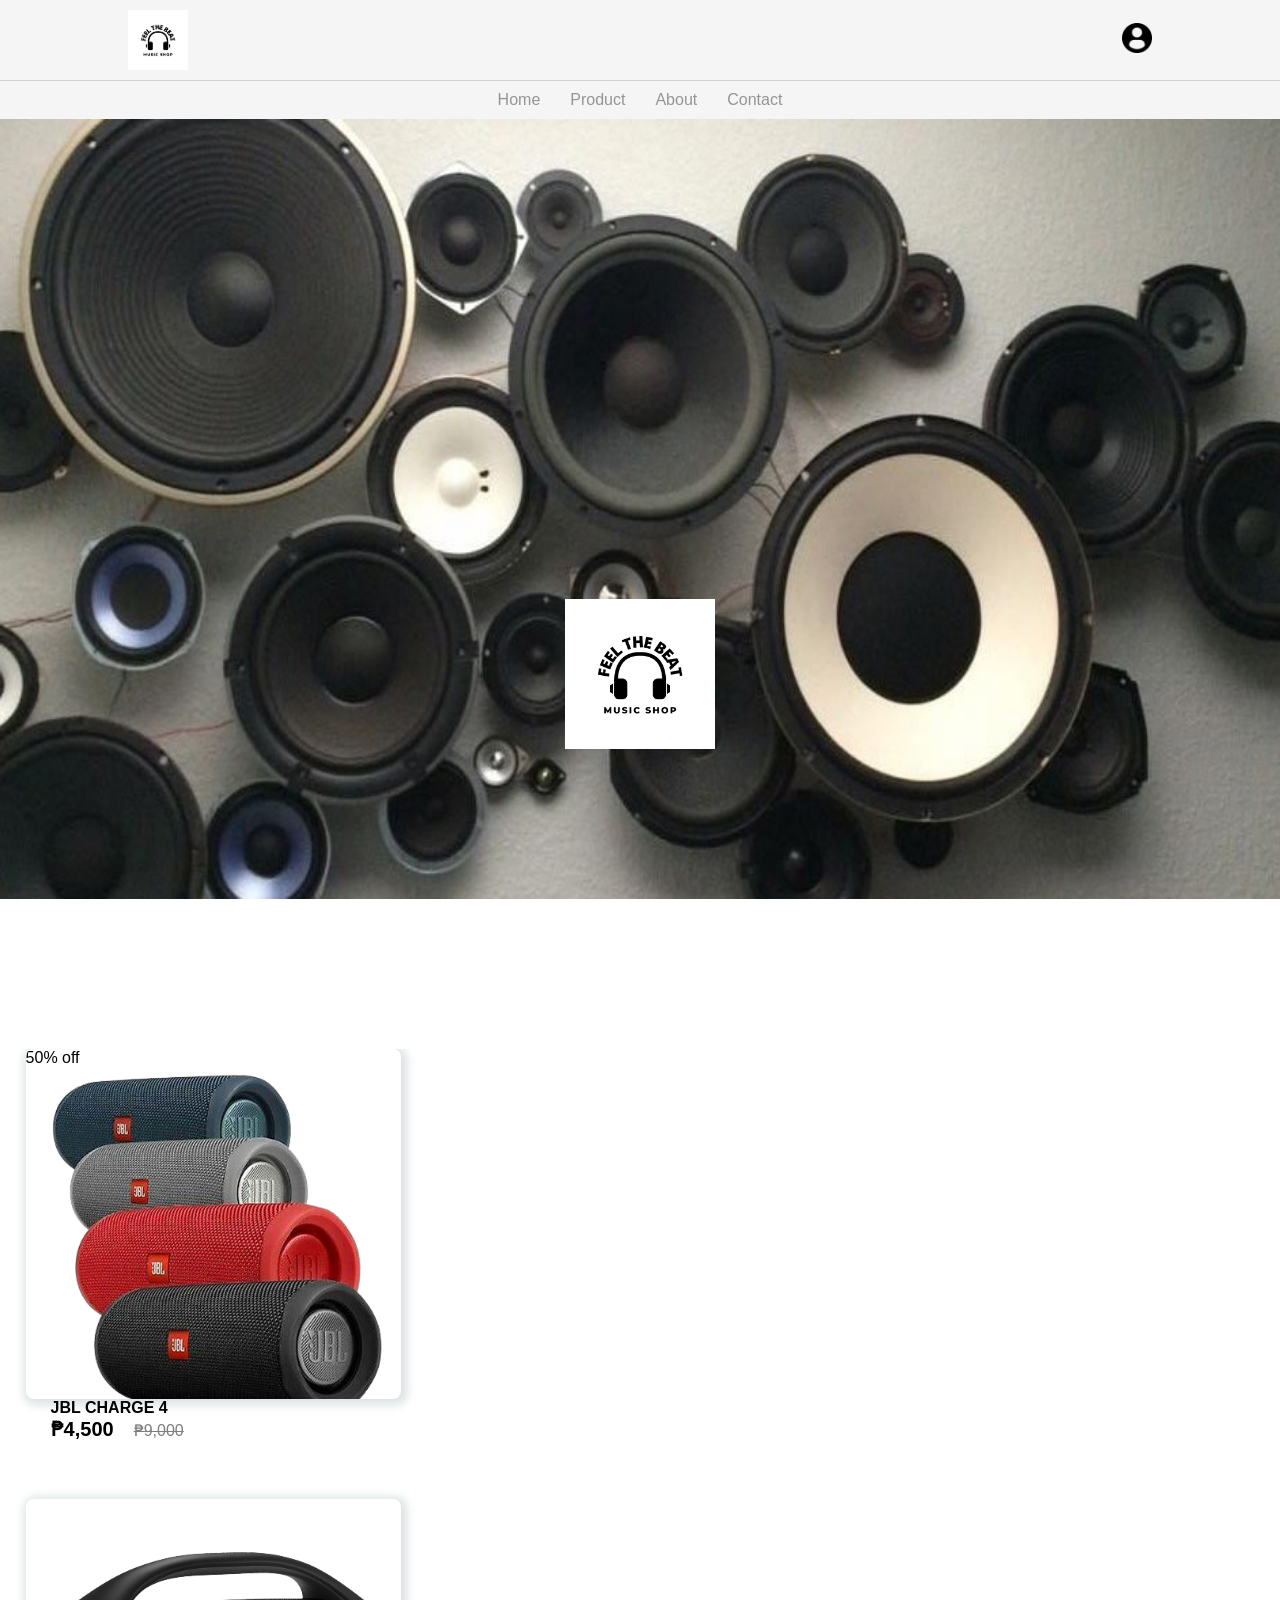
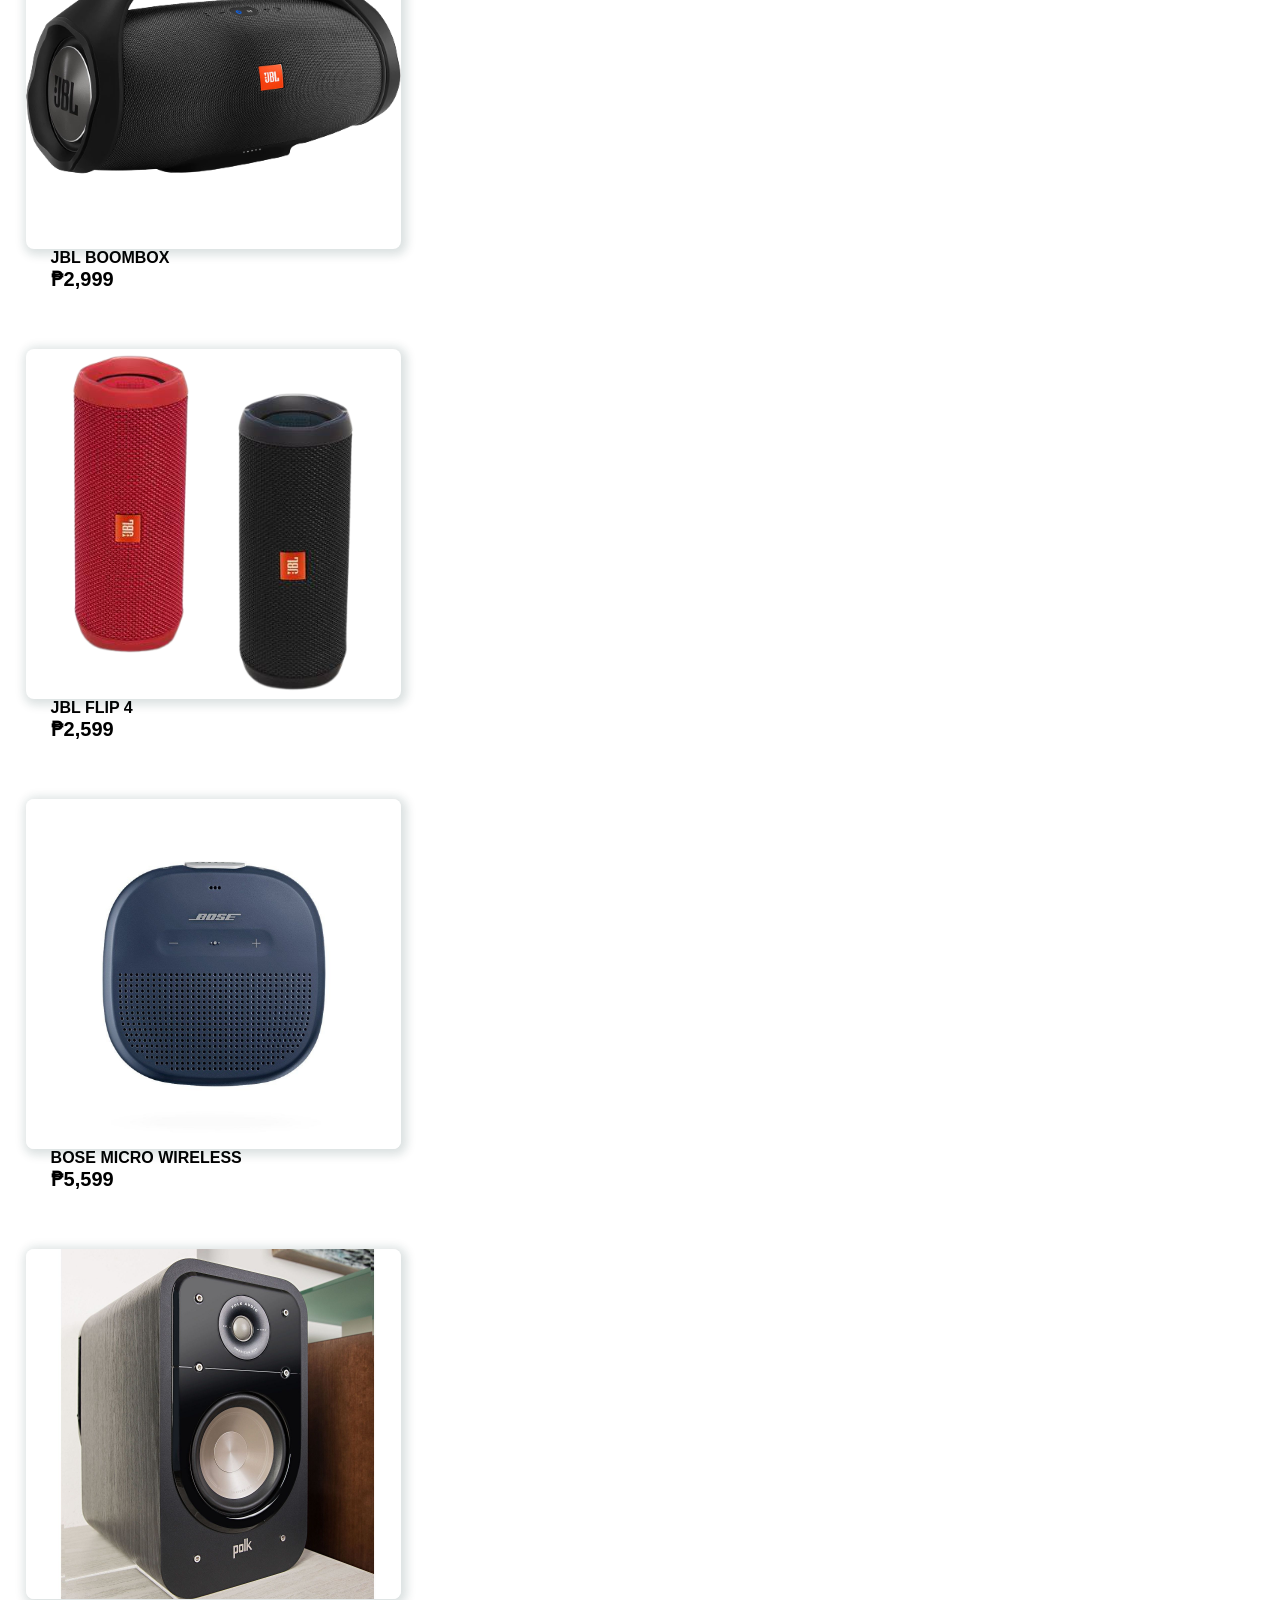
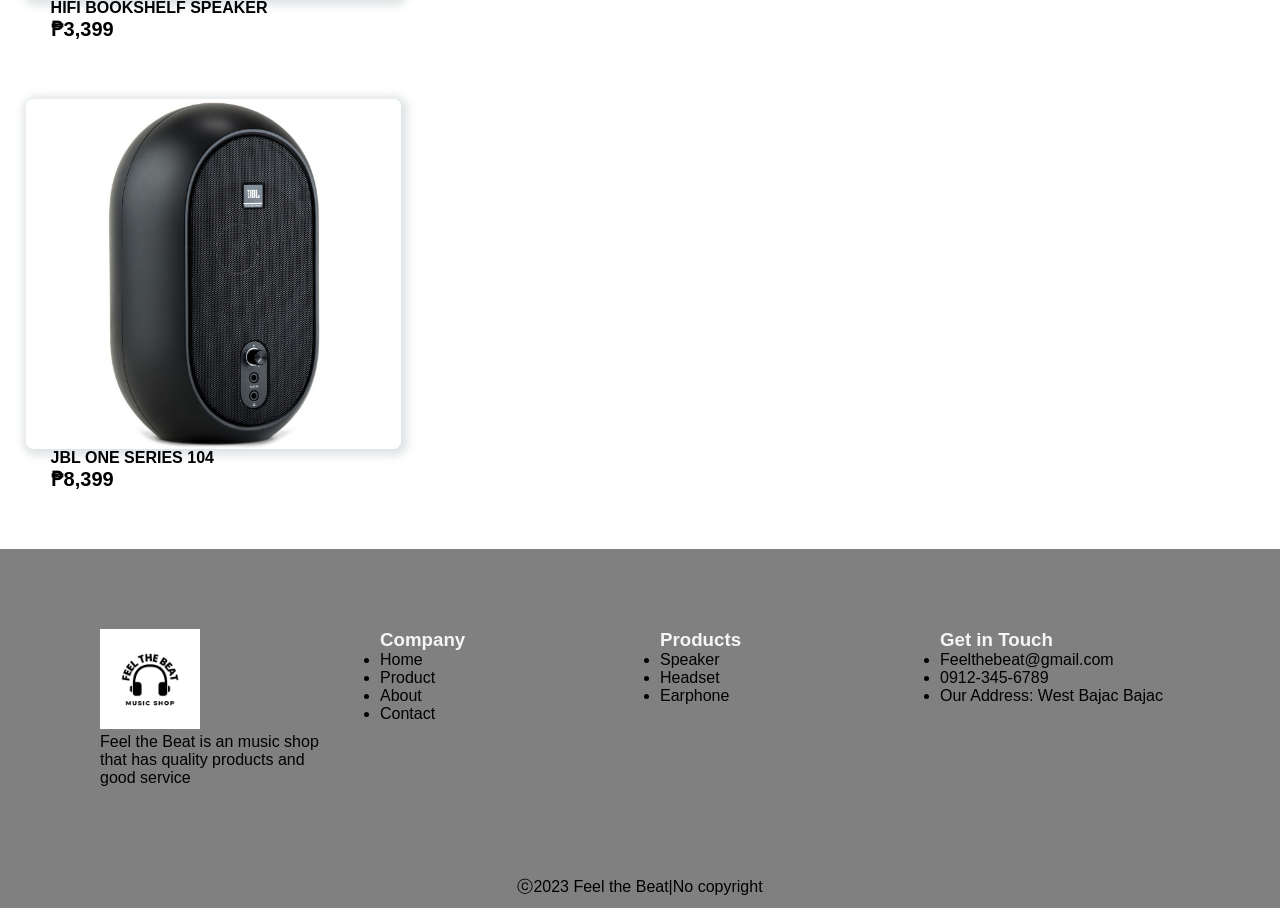
<file: speaker.html>
<!DOCTYPE html>
<html lang="en">
<head>
    <meta charset="UTF-8">
    <meta http-equiv="X-UA-Compatible" content="IE=edge">
    <meta name="viewport" content="width=device-width, initial-scale=1.0">
    <title>Feel the Rhythm</title>

    <link rel="stylesheet" href="css/home.css">
    <link rel="stylesheet" href="css/speaker.css">

</head>
<body>
        
    
    <nav class="navbar"></nav>

    <header class="hero-section">
        <div class="content">
            <img src="img/header.jpg" class="background" alt="">
            <img src="img/logo.png" class="logo" alt="">
        </div>
    </header>

    <section class="product">
        <!--speaker yarn!-->
    
        <div class="product-container">
            <div class="product-card">
                <div class="product-img">
                    <span class="discount-tag">50% off</span>
                    <img src="img/JBL1.png" class="product-thumb" alt="">
                    <button class="card-btn"> <a href="success.html" >Buy now</a></button>
                </div>
                <div class="product-info">
                    <h4 class="product-brand">JBL charge 4</h4>
                    <span class="price">₱4,500</span><span class="actual-price">₱9,000</span>
                </div>
            </div>
            <div class="product-card">
                <div class="product-img">
                    <img src="img/JBL2.png" class="product-thumb" alt="">
                    <button class="card-btn"><a href="success.html">Buy now</a></button>
                </div>
                <div class="product-info">
                    <h4 class="product-brand">JBL Boombox</h4>
                    <span class="price">₱2,999</span>
                </div>
            </div>
             <div class="product-card">
                <div class="product-img">
                    <img src="img/JBL3.png" class="product-thumb" alt="">
                    <button class="card-btn"><a href="success.html" >Buy now</a></button>
                </div>
                <div class="product-info">
                    <h4 class="product-brand">JBL flip 4</h4>
                    <span class="price">₱2,599</span>
                </div>
            </div>
            <div class="product-card">
                <div class="product-img">
                    <img src="img/BOSE4.jpg" class="product-thumb" alt="">
                    <button class="card-btn"><a href="success.html" >Buy now</a></button>
                </div>
                <div class="product-info">
                    <h4 class="product-brand">BOSE Micro Wireless</h4>
                    <span class="price">₱5,599</span>
                </div>
            </div>
            <div class="product-card">
                <div class="product-img">
                    <img src="img/speaker5.jpg" class="product-thumb" alt="">
                    <button class="card-btn"><a href="success.html" >Buy now</a></button>
                </div>
                <div class="product-info">
                    <h4 class="product-brand">HiFi Bookshelf Speaker</h4>
                    <span class="price">₱3,399</span>
                </div>
            </div>
            <div class="product-card">
                <div class="product-img">
                    <img src="img/speaker6.jpg" class="product-thumb" alt="">
                    <button class="card-btn"><a href="success.html" >Buy now</a></button>
                </div>
                <div class="product-info">
                    <h4 class="product-brand">JBL One Series 104</h4>
                    <span class="price">₱8,399</span>
                </div>
            </div>
        </div>

    </section>



    <script src="js/nav.js"></script>
    <footer>
        <div class="footer-content container">
            <div class="col">
                <img src="img/logo.png" class="hatdog" alt="">
                <p>Feel the Beat is an music shop that has quality products and good service</p>
            </div>
            <div class="col">
                <h3>Company</h3>
                <ul>
                    <li>Home</li>
                    <li>Product</li>
                    <li>About</li>
                    <li>Contact</li>
                </ul>
            </div>
            <div class="col">
                <h3>Products</h3>
                <ul>
                    <li>Speaker</li>
                    <li>Headset</li>
                    <li>Earphone</li>
                </ul>
            </div>
            <div class="col">
                <h3>Get in Touch</h3>
                <ul>
                    <li>Feelthebeat@gmail.com</li>
                    <li>0912-345-6789</li>
                    <li>Our Address: West Bajac Bajac</li>
                </ul>
            </div>
        </div>
        <div class="copyright container">
            <p>ⓒ2023 Feel the Beat|No copyright</p>
        </div>
        
    </footer>


</body>
</html>
</file>
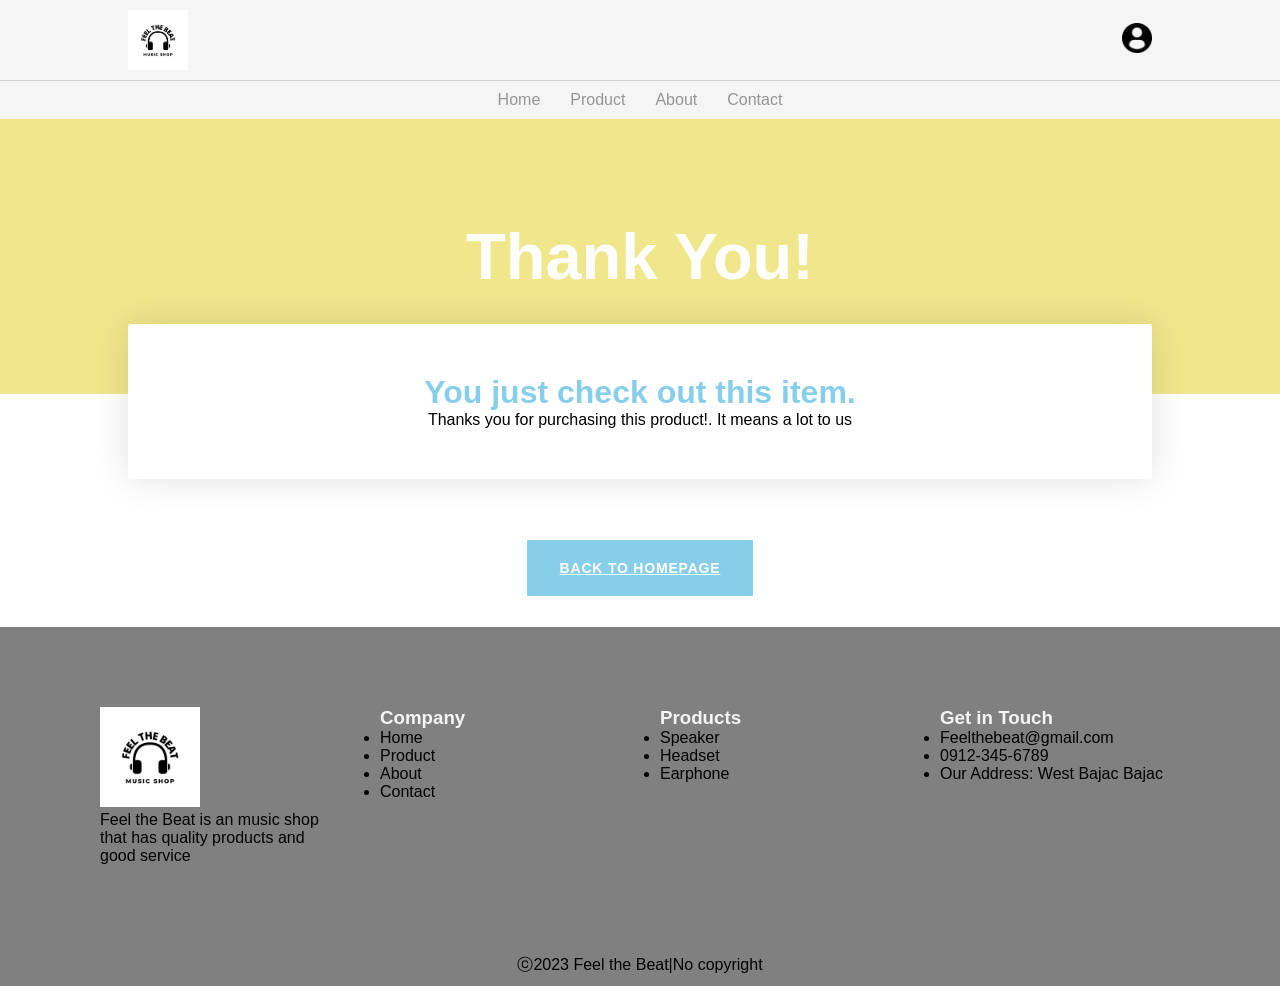
<file: success.html>
<!DOCTYPE html>
<html lang="en">
<head>
    <meta charset="UTF-8">
    <meta http-equiv="X-UA-Compatible" content="IE=edge">
    <meta name="viewport" content="width=device-width, initial-scale=1.0">
    <title>Feel the Rhythm</title>

    <link rel="stylesheet" href="css/home.css">
    <link rel="stylesheet" href="css/success.css">

</head>
<body>
    <nav class="navbar"></nav>
    <div class="thankyou-page">
        <div class="_header">
            <h1>Thank You!</h1>
        </div>
        <div class="_body">
            <div class="_box">
                <h2>
                    You just check out this item.
                </h2>
                <p>
                    Thanks you for purchasing this product!. It means a lot to us
                </p>
            </div>
        </div>
        <div class="_footer">
            <a class="btn" href="home.html">Back to homepage</a>
        </div>
    </div>
    <script src="js/nav.js"></script>
    <footer>
        <div class="footer-content container">
            <div class="col">
                <img src="img/logo.png" class="hatdog" alt="">
                <p>Feel the Beat is an music shop that has quality products and good service</p>
            </div>
            <div class="col">
                <h3>Company</h3>
                <ul>
                    <li>Home</li>
                    <li>Product</li>
                    <li>About</li>
                    <li>Contact</li>
                </ul>
            </div>
            <div class="col">
                <h3>Products</h3>
                <ul>
                    <li>Speaker</li>
                    <li>Headset</li>
                    <li>Earphone</li>
                </ul>
            </div>
            <div class="col">
                <h3>Get in Touch</h3>
                <ul>
                    <li>Feelthebeat@gmail.com</li>
                    <li>0912-345-6789</li>
                    <li>Our Address: West Bajac Bajac</li>
                </ul>
            </div>
        </div>
        <div class="copyright container">
            <p>ⓒ2023 Feel the Beat|No copyright</p>
        </div>
        
    </footer>

</body>
</html>
</file>
<file: css/home.css>
@import 'nav.css';

.background {
    width: 100%;
    height: calc(100vh - 120px);
    background-size: cover;
    display: flex;
    justify-content: center;
    align-items: center;
    position: relative;
    
}

.logo{
    height: 150px;
    display: block;
    margin: auto;
    align-items: center;
    position: relative;
    top: -300px;
}
:root{


--box-shadow: 2px 2px 10px 4px rgb(14 55 54/15%);
}
.product{
    position: relative;
    overflow: hidden;
    display: flex;
}


.product-container{
    padding: 0 4vw;
    display: flex;
    overflow-x: auto;
    scroll-behavior: smooth;
}

.product-card{
    display: flex;
    flex: 0 0 auto;
    width: 350px;
    height: 450px;
    margin-right: 40px;
}

.product-container::-webkit-scrollbar{
    display: none;
}


.product-image{
    position: relative;
    width: 500px;
    height: 350px;
    overflow: hidden;
    box-shadow: var(--box-shadow);
}

.product-thumb{
    width: 100%;
    height: 350px;
    object-fit: cover;
}

.card-btn{
    position: absolute;
    bottom: 10px;
    left: 50%;
    transform: translateX(-50%);
    padding: 10px;
    width: 85%;
    text-transform: capitalize;
    border: none;
    outline: none;
    background: khaki;
    border-radius: 5px;
    transition: 0.5s;
    cursor: pointer;
    opacity: 0;
}

.product-card:hover .card-btn{
    opacity: 1;
}

.card-btn:hover{
    background: #efefef;
}

.product-info{
    width: 100%;
    height: 350px;
    text-align: center;
    padding-top: 375px;
    margin-left: -300px;
}

.product-brand{
    text-transform: uppercase;
    text-align: center;
}

.price{
    font-weight: 900;
    font-size: 20px;
}

.actual-price{
    margin-left: 20px;
    opacity: 0.5;
    text-decoration: line-through;
}

.product-img {
    position: relative;
    width: 100%;
    height: 350px;
    overflow: hidden;
    border-radius: 0.5rem;
    flex-direction: column;
    box-shadow: var(--box-shadow);

}

.product .heading {
    text-align: center;

}

.about {
    width: 100%;
    min-height: 100%;
    background: url(img/header.jpg);
    background-repeat: no-repeat;
    background-size: cover;
    background-position: center; 
    display: grid;
    grid-template-columns: repeat(auto-fit, minmax(17rem auto));
    align-items: center;
    gap: 1.5rem;
}

.about-text h1{
    font-size: 3.4rem;
    color: aqua;
    letter-spacing: 1px;
    text-transform: uppercase;

}

.about-text p {
    font-size: 0.938rem;
    color: black;
    margin: 0.5rem 0 1.4rem;


}

.music {
    width: 100%;
    height: 650px;
}

footer {
    background: gray;
}

footer h3 {
    color: whitesmoke;
}
.footer-content {
    padding: 80px;
    display: flex;
}
.footer-content .col {
    flex: 1;
    margin: 0 20px;
}

.copyright {
    padding: 10px 0;
    text-align: center;
}

.hatdog {
    height: 100px;
    width: 100px;
}
</file>
<file: css/about.css>
.container {
    position: relative;
    text-align: center;
    color: white;
}
</file>
<file: css/contact.css>
.contact{
    text-align: center;
}

.first-box{
    padding:10px;background:#9C0;
}

.second-box{
    padding:10px; background:#39F;
}

.third-box{
    padding:10px;background:#F66;
}

.fourth-box{
    padding:10px;background:#6CC;
}
</file>
<file: css/speaker.css>
@import 'nav.css';

.background {
    width: 100%;
    height: calc(100vh - 120px);
    background-size: cover;
    display: flex;
    justify-content: center;
    align-items: center;
    position: relative;
    
}
.logo{
    height: 150px;
    display: block;
    margin: auto;
    align-items: center;
    position: relative;
    top: -300px;
}

:root{


    --box-shadow: 2px 2px 10px 4px rgb(14 55 54/15%);
}
.product{
        position: relative;
        overflow: hidden;
        display: flex;
}
    
    
.product-container{
        padding: 0 2vw;
        display: block;
        overflow-x: auto;
        scroll-behavior: smooth;
}
    
.product-card{
        display: flex;
        flex: 33.3%;
        width: 400px;
        height: 450px;
        margin-right: 40px;
}
    
.product-container::-webkit-scrollbar{
        display: none;
}
    
.product-thumb{
        width: 100%;
        height: 350px;
        object-fit: cover;
}
    
.card-btn{
        position: absolute;
        bottom: 10px;
        left: 50%;
        transform: translateX(-50%);
        padding: 10px;
        width: 90%;
        text-transform: capitalize;
        border: none;
        outline: none;
        background: #fff;
        border-radius: 5px;
        transition: 0.5s;
        cursor: pointer;
        opacity: 0;
}
    
.product-info{
        width: 100%;
        height: 350px;
        text-align: left;
        padding-top: 350px;
        margin-left: -350px;
}
    
.product-brand{
        text-transform: uppercase;
        text-align: left;
}
    
.price{
    font-weight: 900;
    font-size: 20px;
}

.actual-price{
    margin-left: 20px;
    opacity: 0.5;
    text-decoration: line-through;
}
</file>
<file: css/product.css>
@import 'nav.css';

.background {
    width: 100%;
    height: calc(100vh - 120px);
    background-size: cover;
    display: flex;
    justify-content: center;
    align-items: center;
    position: relative;
    
}
.logo{
    height: 150px;
    display: block;
    margin: auto;
    align-items: center;
    position: relative;
    top: -300px;
}

:root{


    --box-shadow: 2px 2px 10px 4px rgb(14 55 54/15%);
}
.product{
        position: relative;
        overflow: hidden;
        display: flex;
}
    
    
.product-container{
        padding: 0 2vw;
        display: flow-root;
        overflow-x: auto;
        scroll-behavior: smooth;
}
    
.product-card{
        display: flex;
        flex: 0 0 auto;
        width: 400px;
        height: 450px;
        margin-right: 40px;
}
    
.product-container::-webkit-scrollbar{
        display: none;
}
    
.product-thumb{
        width: 100%;
        height: 350px;
        object-fit: cover;
}
    
.card-btn{
        position: absolute;
        bottom: 10px;
        left: 50%;
        transform: translateX(-50%);
        padding: 10px;
        width: 90%;
        text-transform: capitalize;
        border: none;
        outline: none;
        background: skyblue;
        border-radius: 5px;
        transition: 0.5s;
        cursor: pointer;
        opacity: 0;
}
    
.product-info{
        width: 100%;
        height: 350px;
        text-align: left;
        padding-top: 350px;
        margin-left: -350px;
}
    
.product-brand{
        text-transform: uppercase;
        text-align: left;
}
    
.price{
    font-weight: 900;
    font-size: 20px;
}

.actual-price{
    margin-left: 20px;
    opacity: 0.5;
    text-decoration: line-through;
}
.discount-tag{
    background: red;
}
</file>
<file: css/success.css>
.thankyou-page ._header {
    background: khaki;
    padding: 100px 30px;
    text-align: center;

}
.thankyou-page ._header h1 {
    font-size: 65px;
    font-weight: 800;
    color: white;
    margin: 0;
    text-align: center;
}
.thankyou-page ._body {
    margin: -70px 0 30px;
    text-align: center;
}
.thankyou-page ._body ._box {
    margin: auto;
    max-width: 80%;
    padding: 50px;
    background: white;
    border-radius: 3px;
    box-shadow: 0 0 35px rgba(10, 10, 10,0.12);
    -moz-box-shadow: 0 0 35px rgba(10, 10, 10,0.12);
    -webkit-box-shadow: 0 0 35px rgba(10, 10, 10,0.12);
}
.thankyou-page ._body ._box h2 {
    font-size: 32px;
    font-weight: 600;
    color: skyblue;
}
.thankyou-page ._footer {
    text-align: center;
    padding: 50px 30px;
}

.thankyou-page ._footer .btn {
    background: skyblue;
    color: white;
    border: 0;
    font-size: 14px;
    font-weight: 600;
    border-radius: 0;
    letter-spacing: 0.8px;
    padding: 20px 33px;
    text-transform: uppercase;
}
</file>
